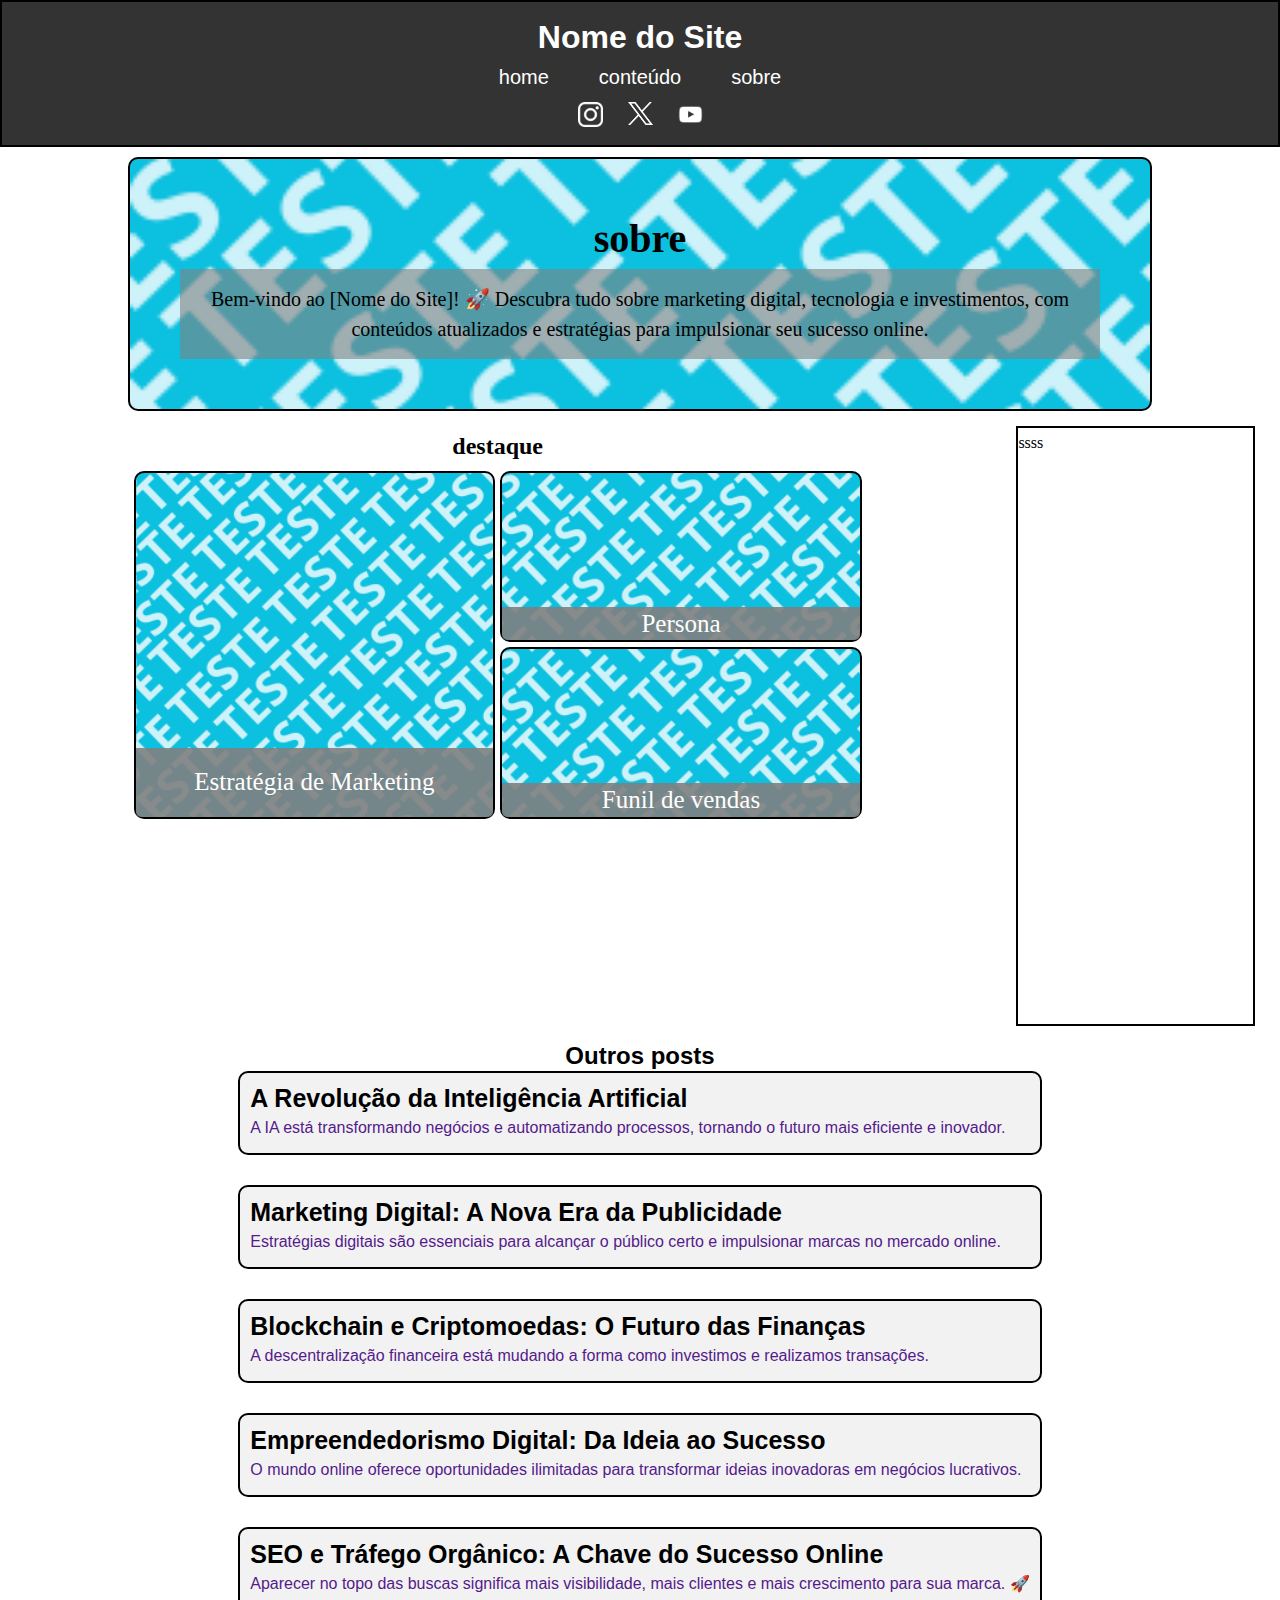
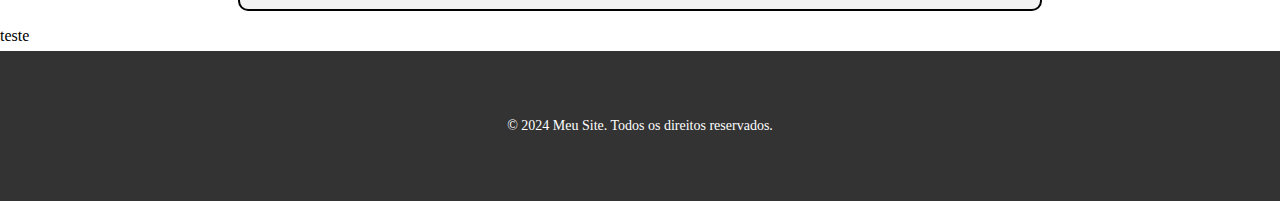
<file: index.html>
<!DOCTYPE html>
<html lang="pt-br">
<head>
    <meta charset="UTF-8">
    <meta name="viewport" content="width=device-width, initial-scale=1.0">

    <link rel="stylesheet" href="Css/style.css" class="css">
    <link rel="stylesheet" href="Css/cabecalho.css">

    <!--<base href="/">  Adicione esta linha -->

    <title>Pagina inicial</title>
    <script>
    if (window.location.pathname === "/") {
        window.location.href = "/index.html";
    }
    </script>
</head>
<body>
<!--Criando cabeçalho-->       
    <div class="header"> </div>

    <script src="Js/script.js"></script>
<!--Fim do cabeçalho-->

<!--começando conteudo-->        
    <main>
        <div class="sobre">
            <h2>sobre</h2>
            <p>Bem-vindo ao [Nome do Site]! 🚀
                Descubra tudo sobre marketing digital, tecnologia e investimentos, com conteúdos atualizados e estratégias para impulsionar seu sucesso online.</p>
        </div>
        
        <div class="float">
            <div class="ultimo-post">
                <div class="destaque">
                        <h2>destaque</h2>
                        <div class="posts">
                                <ul class="D1">
                                    <li class="D1a"><a href="Paginas/estrategiaMarketing.html">
                                        <span class="D1a1">
                                            Estratégia de Marketing
                                        </span>
                                    </a></li>
                                </ul>
                                <ul class="D2">
                                    <li class="D2a"><a href="">
                                        <span class="D2a2">
                                            Persona
                                        </span>
                                    </a></li>
                                    <li class="D2b"><a href="">
                                        <span class="D2b2">
                                            Funil de vendas
                                        </span>
                                    </a></li>
                                </ul>
                        </div>   
                </div>
            </div>
            <div class="barra-lateral">ssss</div>
        </div>
        <div class="conteudo">
            <div class="outro-post">
               <h2>Outros posts</h2>
               
               <ul>
                   <li><h3>A Revolução da Inteligência Artificial</h3><a href="">A IA está transformando negócios e automatizando processos, tornando o futuro mais eficiente e inovador.</a></li>
                   
                   <li><h3> Marketing Digital: A Nova Era da Publicidade</h3><a href="">Estratégias digitais são essenciais para alcançar o público certo e impulsionar marcas no mercado online.</a></li>
                   
                   <li><h3>Blockchain e Criptomoedas: O Futuro das Finanças</h3><a href="">A descentralização financeira está mudando a forma como investimos e realizamos transações.</a></li>
                   
                   <li><h3>Empreendedorismo Digital: Da Ideia ao Sucesso</h3><a href="">O mundo online oferece oportunidades ilimitadas para transformar ideias inovadoras em negócios lucrativos.</a></li>
                   
                   <li><h3> SEO e Tráfego Orgânico: A Chave do Sucesso Online</h3><a href="">Aparecer no topo das buscas significa mais visibilidade, mais clientes e mais crescimento para sua marca. 🚀</a></li>
               </ul>
            </div>
        </div>
        <div class="propaganda1">
            <p>teste</p>
        </div>
    </main>
    <footer>© 2024 Meu Site. Todos os direitos reservados.</footer>
</body>
</html>
</file>
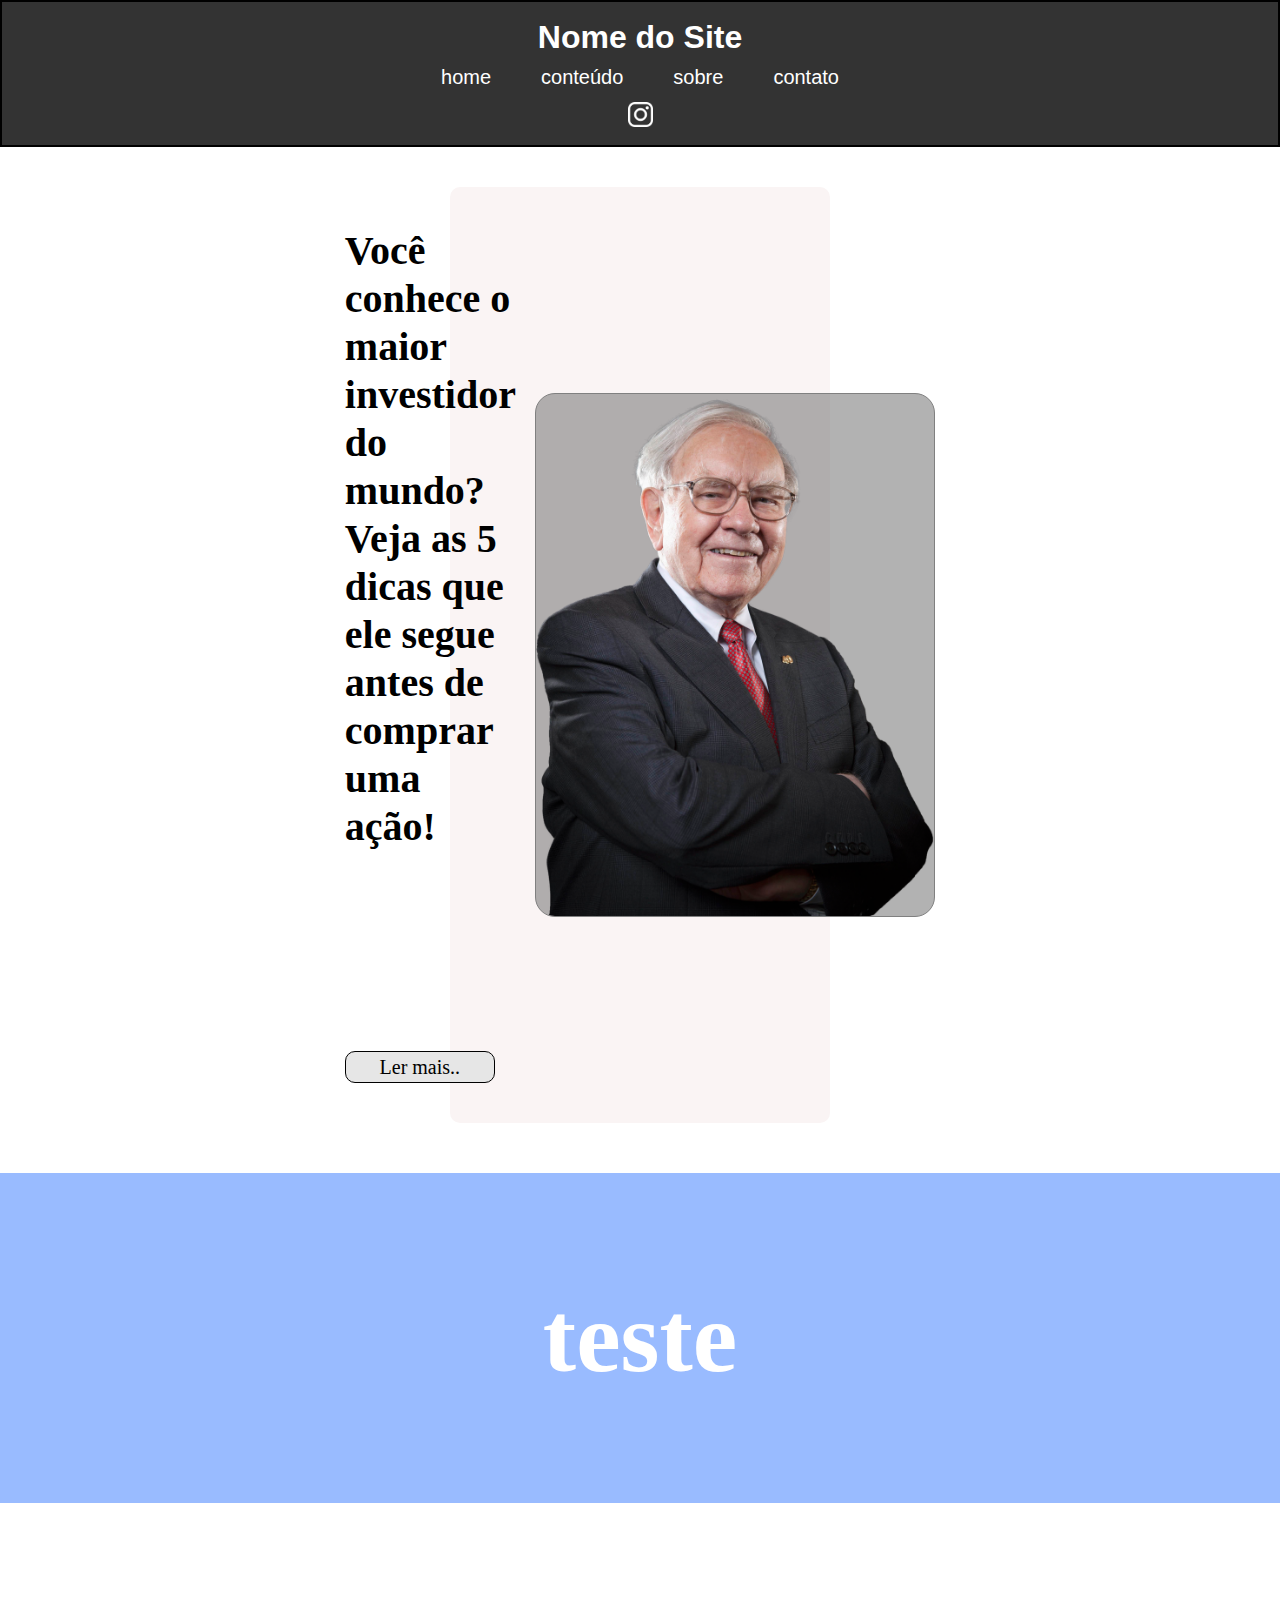
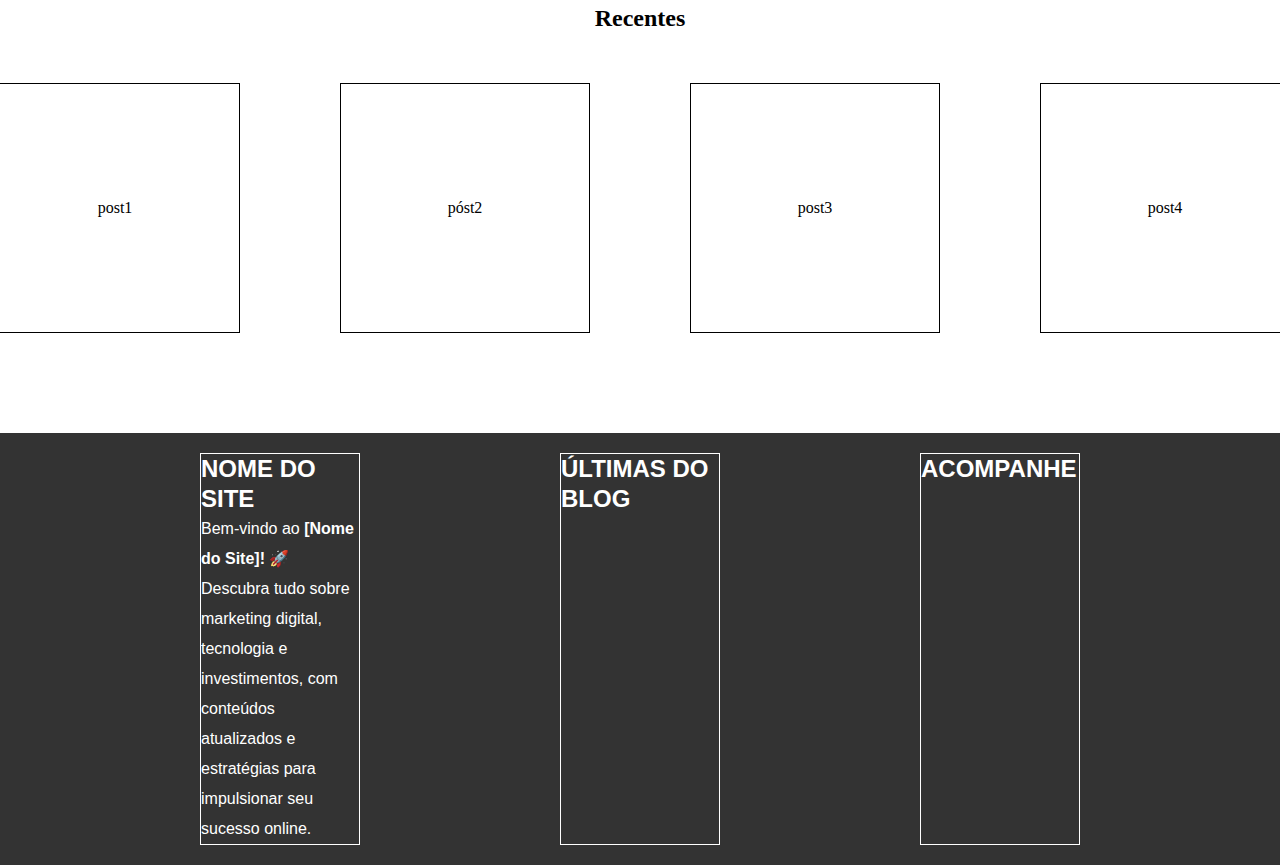
<file: SIte_Teuslucas/index.html>
<!DOCTYPE html>
<html lang="pt-br">
<head>
    <meta charset="UTF-8">
    <meta name="viewport" content="width=device-width, initial-scale=1.0">

    <link rel="stylesheet" href="Css/style.css" class="css">

    <!--css cabeçalho-->
    <link rel="stylesheet" href="Js/cabecalho.css">

    <!--<base href="/">  Adicione esta linha -->

    <title>Pagina inicial</title>
    <!--<script>
    if (window.location.pathname === "/") {
        window.location.href = "/index.html";
    }
    </script>-->
</head>
<body>
<!--Criando cabeçalho-->       
    <div class="header"> </div>
    <script src="Js/script.js"></script>
<!--Fim do cabeçalho-->

<!--começando conteudo-->        
    <main>
        <!--Recentes-->
        <div class="ultimo_post">
            <selection class="post">
                <a href="">
                    <h3>Você conhece o maior investidor do mundo?Veja as 5 dicas que ele segue antes de comprar uma ação!</h3>
                </a>
                <li><a href=""  class="ler_mais">Ler mais..</a></li>
            </selection>
            <img src="IMG/Warren-Buffett.png" alt="foto do warren buffet">
        </div>
        <!--Fim Recentes-->


        <!---->
        <div class="teste">
            <h2>teste</h2>
        </div>
        <!---->

        <!--Recenter-->
        <section class="recenter">
            <h2>Recentes</h2>
            <div class="post-recen">
                <div>
                    post1
                </div>
                <div>
                    póst2
                </div>
                <div>
                    post3
                </div>
                <div>
                    post4
                </div>
            </div>
        </section>
        <!--Fim Recentes-->

    </main>

    <!--Roda pé-->
    <footer>
        <div class="Site">
            <h2>NOME DO SITE</h2>
            <p>
                Bem-vindo ao <b>[Nome do Site]!</b> 🚀
                Descubra tudo sobre marketing digital, tecnologia e investimentos, com conteúdos atualizados e estratégias para impulsionar seu sucesso online.
            </p>
        </div>
        <div class="ultimas_do_blog">
            <h2>ÚLTIMAS DO BLOG</h2>
        </div>
        <div class="acompanhe">
            <h2>ACOMPANHE</h2>
        </div>
    </footer>
    <!--Fim roda pé-->


    <style>
        /* Roda pé ********************************************/
    footer {
        margin-top: 20px;
        font-family: Arial, Helvetica, sans-serif;
        background-color: hsl(0, 0%, 20%);
        color: white;
        padding: 0 200px;
        display: flex;
        justify-content: space-between;
        gap: 200px;
    }
    footer div{
        border: 1px solid hsl(0, 0%, 100%);
        margin: 20px 0;
        width: 40%;
    }
    
    </style>
</body>
</html>
</file>
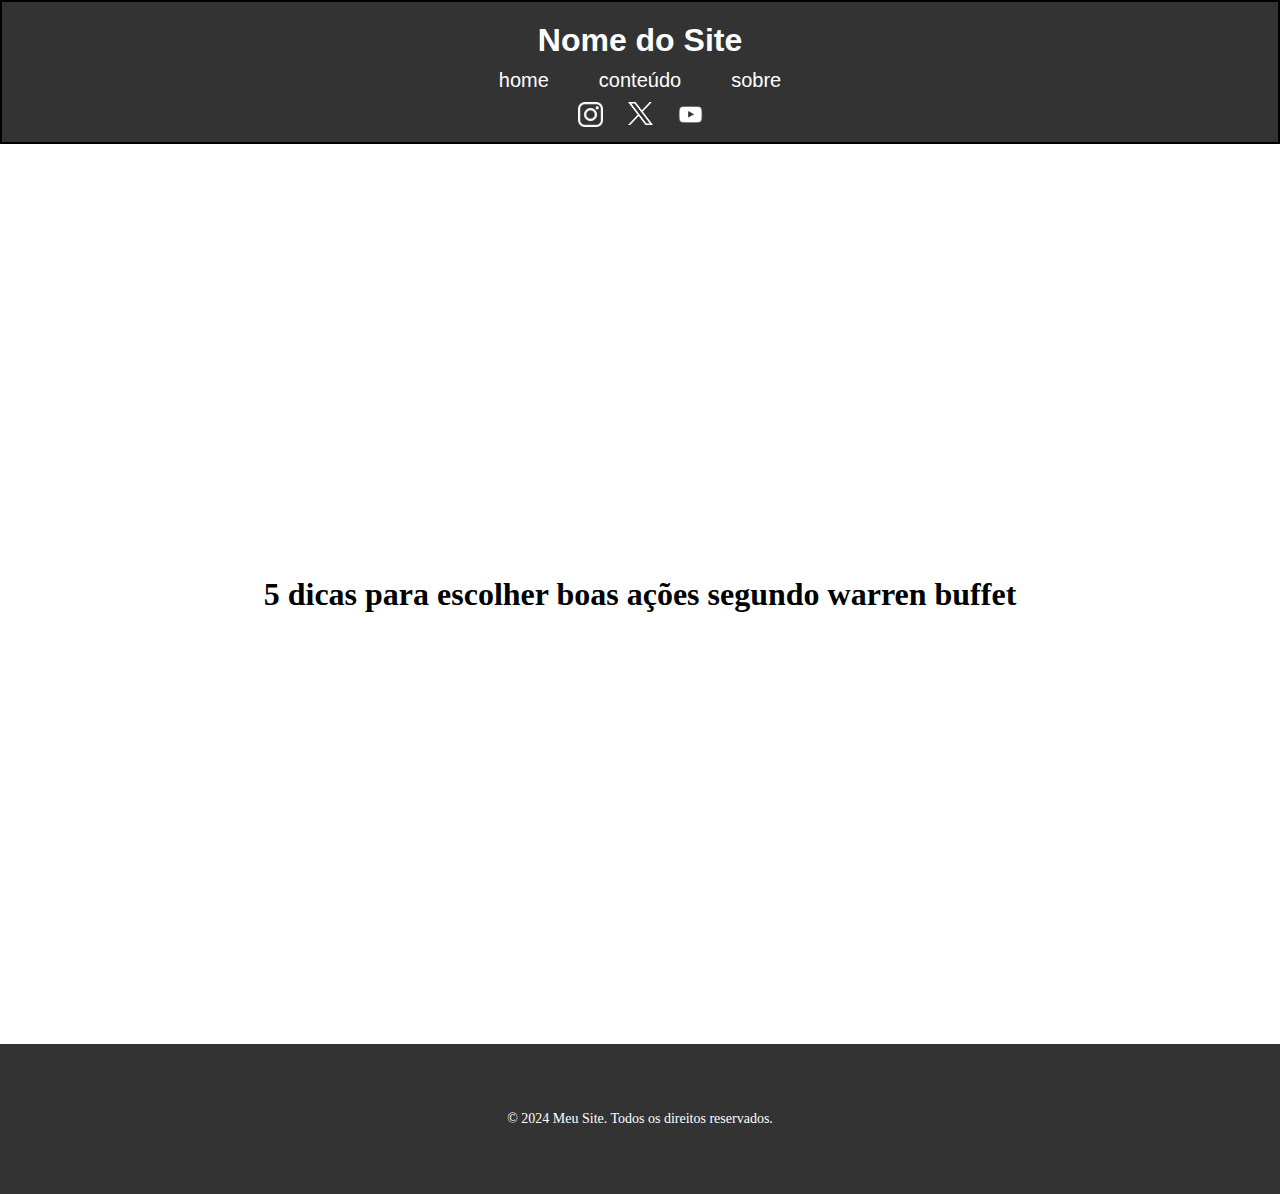
<file: Paginas/5dicasWarrenBuffet.html>
<!DOCTYPE html>
<html lang="pt-br">
<head>
    <meta charset="UTF-8">
    <meta name="viewport" content="width=device-width, initial-scale=1.0">

    <link rel="stylesheet" href="../Css/cabecalho.css" class="css">
    <link rel="stylesheet" href="../Css/5dicasWarrenBuffet.css" class="css">

    <title></title>
</head>
<body>
    <!--Criando cabeçalho-->       
    <div class="header"></div>

    <script src="../Js/script.js"></script>
<!--Fim do cabeçalho-->

<main>
    <h1>5 dicas para escolher boas ações segundo warren buffet</h1>
</main>

<footer>© 2024 Meu Site. Todos os direitos reservados.</footer>
    <style>
        /* Roda pé ********************************************/
    footer {
        bottom: 0;
        left: 0;
        width: 100%;
        height: 150px;
        background-color: hsl(0, 0%, 20%);
        color: white;
        text-align: center;
        padding: 15px;
        font-size: 14px;
    
        display: flex;
        justify-content: center; /* Centraliza na horizontal */
        align-items: center; /* Centraliza na vertical */
    }
    </style>
</body>
</html>
</file>
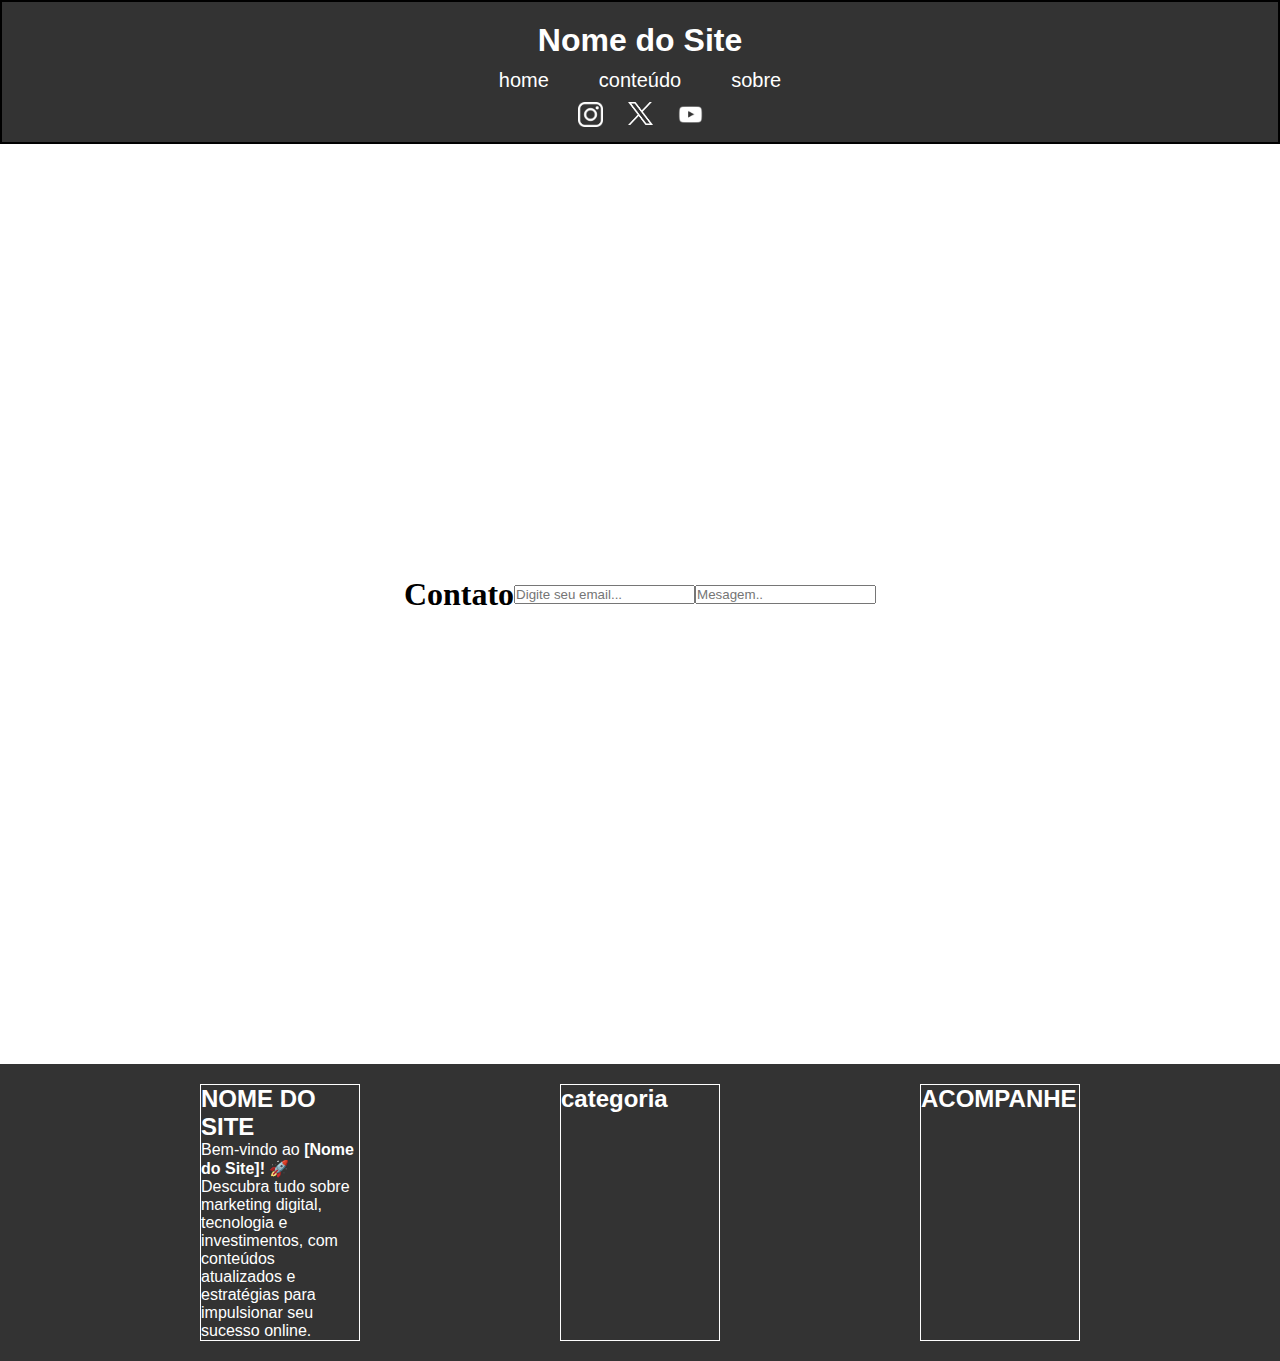
<file: Paginas/contato.html>
<!DOCTYPE html>
<html lang="pt-br">
<head>
    <meta charset="UTF-8">
    <meta name="viewport" content="width=device-width, initial-scale=1.0">

    <link rel="stylesheet" href="../Css/contato.css" class="css">

    <!--css cabeçalho-->
    <link rel="stylesheet" href="../Js/cabecalho.css">

    <title>Contato</title>
</head>
<body>
    <!--Criando cabeçalho-->       
    <div class="header"> </div>

    <script src="../Js/script.js"></script>
<!--Fim do cabeçalho-->

    <main>
        <h1>Contato</h1>
        <br>
        <input type="email" placeholder="Digite seu email...">
        <input type="mensage" placeholder="Mesagem..">
    </main>

     <!--Roda pé-->
     <footer>
        <div class="Site">
            <h2>NOME DO SITE</h2>
            <p>
                Bem-vindo ao <b>[Nome do Site]!</b> 🚀
                Descubra tudo sobre marketing digital, tecnologia e investimentos, com conteúdos atualizados e estratégias para impulsionar seu sucesso online.
            </p>
        </div>
        <div class="categoria">
            <h2>categoria</h2>
        </div>
        <div class="acompanhe">
            <h2>ACOMPANHE</h2>
        </div>
    </footer>
    <!--Fim roda pé-->


    <style>
        /* Roda pé ********************************************/
    footer {
        margin-top: 20px;
        font-family: Arial, Helvetica, sans-serif;
        background-color: hsl(0, 0%, 20%);
        color: white;
        padding: 0 200px;
        display: flex;
        justify-content: space-between;
        gap: 200px;
    }
    footer div{
        border: 1px solid hsl(0, 0%, 100%);
        margin: 20px 0;
        width: 40%;
    }
    @media only screen and (max-width: 710px){
        footer{
            flex-direction: column;
            padding: 0 20px;
            gap: 20px;
        }
        footer div{
        border: 1px solid hsl(0, 0%, 100%);
        margin: 20px 0;
        width: 100%;
        }
    }
    </style>
</body>
</html>
</file>
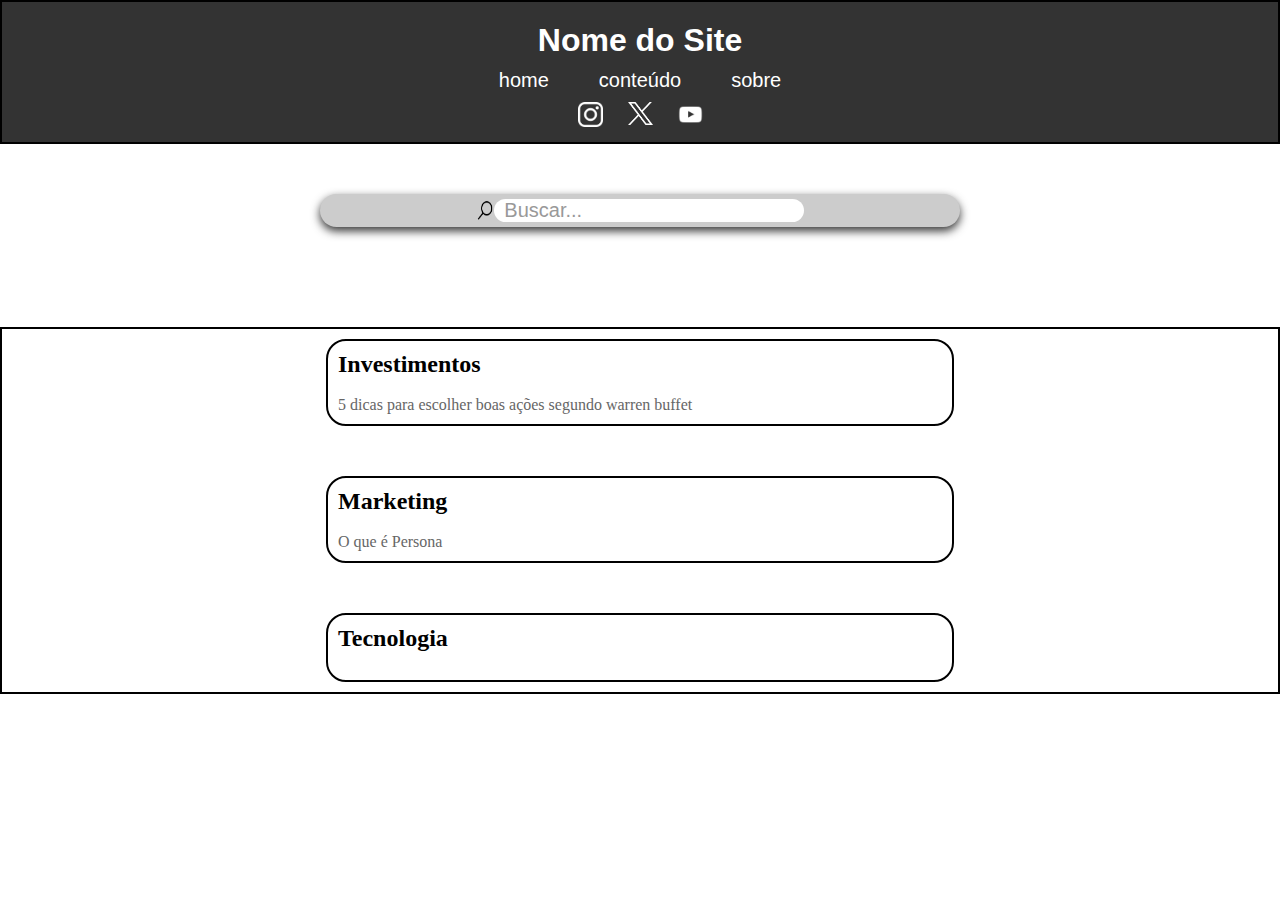
<file: Paginas/conteudo.html>
<!DOCTYPE html>
<html lang="pt-br">
<head>
    <meta charset="UTF-8">
    <meta name="viewport" content="width=device-width, initial-scale=1.0">
    <title>conteúdo</title>

    <link rel="stylesheet" href="../Css/conteudo.css">
    <link rel="stylesheet" href="../Css/cabecalho.css" class="css">
</head>
<body>
    <!--Criando cabeçalho-->       
    <div class="header"> </div>

    <script src="../Js/script.js"></script>
<!--Fim do cabeçalho-->

<main>
    <div class="pesquisa">
        <img src="../Imagens/lupa-pesquisa.png" alt="Ícone de pesquisa" id="icone-pesquisa">
        <input type="text" id="buscar" name="buscar" placeholder="Buscar...">
    </div>
 
    <div class="menu">
        <ul class="investimentos">
            <h2>Investimentos</h2><br>
            <li><a href="">5 dicas para escolher boas ações segundo warren buffet</a></li>
            <li><a href=""></a></li>
        </ul>
        <ul class="marketing">
            <h2>Marketing</h2><br>
            <li><a href="">O que é Persona</a></li>
            <li><a href=""></a></li>
        </ul>
        <ul class="tecnologia">
            <h2>Tecnologia</h2><br>
            <li><a href=""></a></li>
            <li><a href=""></a></li>
        </ul>
    </div>
    
</main>    
</body>
</html>
</file>
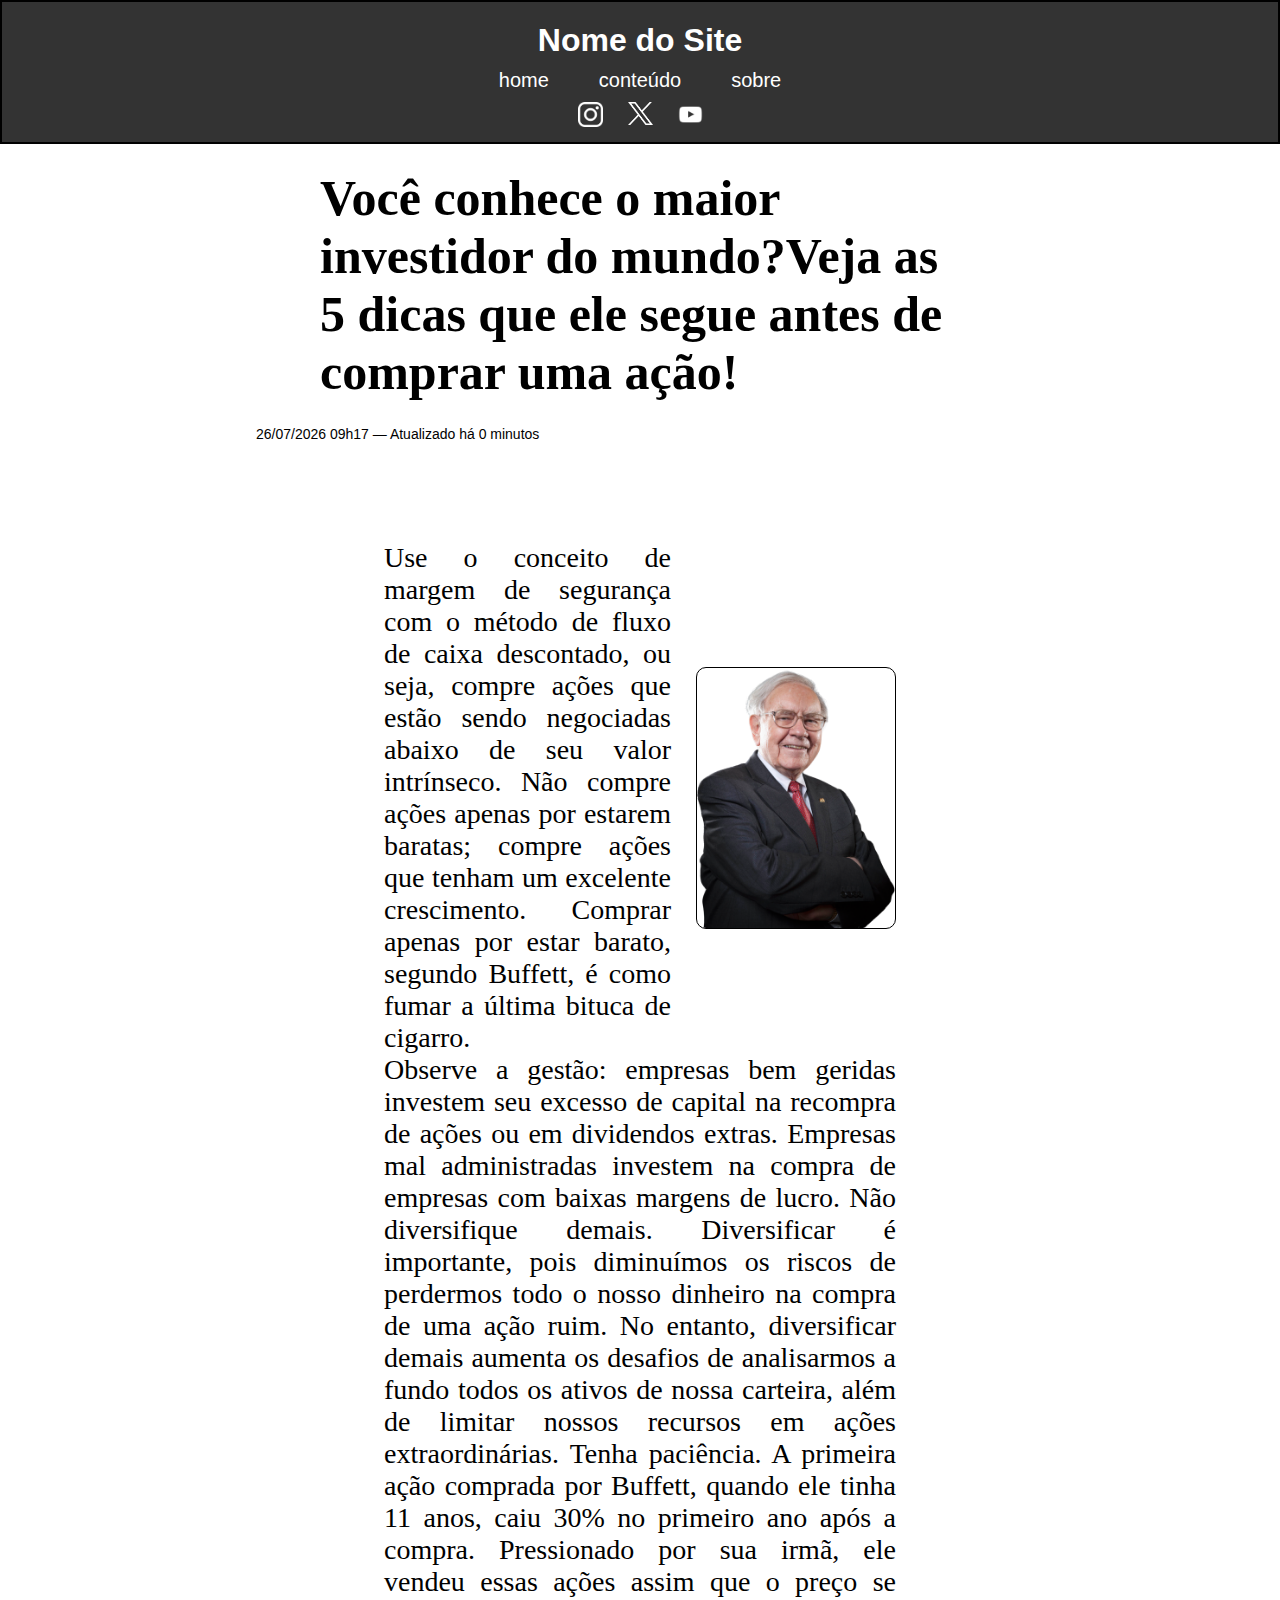
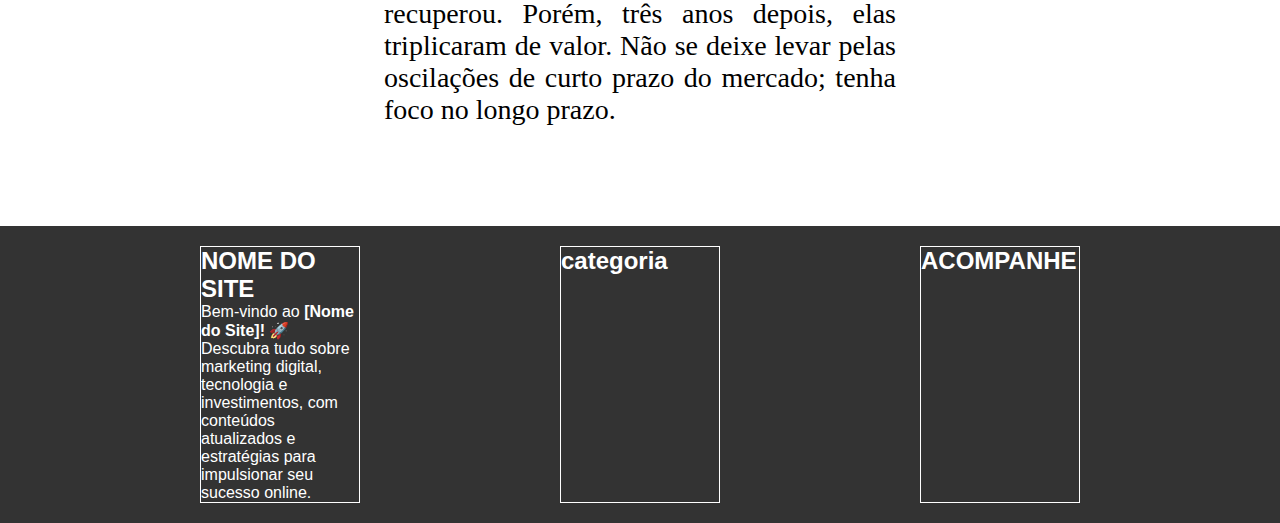
<file: Paginas/dicas_accoes_warren buffet.html>
<!DOCTYPE html>
<html lang="en">
<head>
    <meta charset="UTF-8">
    <meta name="viewport" content="width=device-width, initial-scale=1.0">
    <title>5 dicas para escolher boas ações segundo warren buffet</title>

    <link rel="stylesheet" href="../Js/cabecalho.css"><!--css cabeçalho-->
    <link rel="stylesheet" href="tempoAtualizacao.css"><!--css tempoAtualizacao-->
    <link rel="stylesheet" href="../Css/dicas_accoes_warren buffet.css"><!--css dicas_accoes_warren buffet-->
</head>
<body>

    <!--Criando cabeçalho-->       
    <div class="header"> </div>

    <script src="../Js/script.js"></script>
    <!--Fim do cabeçalho-->

    <h2 class="titulo">Você conhece o maior investidor do mundo?Veja as 5 dicas que ele segue antes de comprar uma ação!</h2>


    <!--dia e hora da ultima vez q foi atualizado-->
    <p id="lastUpdated"></p>
    <script src="tepoAtualizacao.js"></script>
    <!--Fim dia e hora da ultima vez q foi atualizado-->


    <!--Criando conteudo-->
    <div class="conteudo">
        <div class="cont1">
            <p class="p1">
                Use o conceito de margem de segurança com o método de fluxo de caixa descontado, ou seja, compre ações que estão sendo negociadas abaixo de seu valor intrínseco.

                Não compre ações apenas por estarem baratas; compre ações que tenham um excelente crescimento. Comprar apenas por estar barato, segundo Buffett, é como fumar a última bituca de cigarro.
            </p>
            <img src="../IMG/Warren-Buffett.png" alt="Imgaem do warren buffet">
        </div>
        <p class="p1">
            
            Observe a gestão: empresas bem geridas investem seu excesso de capital na recompra de ações ou em dividendos extras. Empresas mal administradas investem na compra de empresas com baixas margens de lucro.
            Não diversifique demais. Diversificar é importante, pois diminuímos os riscos de perdermos todo o nosso dinheiro na compra de uma ação ruim. No entanto, diversificar demais aumenta os desafios de analisarmos a fundo todos os ativos de nossa carteira, além de limitar nossos recursos em ações extraordinárias.
            Tenha paciência. A primeira ação comprada por Buffett, quando ele tinha 11 anos, caiu 30% no primeiro ano após a compra. Pressionado por sua irmã, ele vendeu essas ações assim que o preço se recuperou. Porém, três anos depois, elas triplicaram de valor. Não se deixe levar pelas oscilações de curto prazo do mercado; tenha foco no longo prazo.
        </p>
    </div>
    <!--Fim do conteudo-->



    <!--Roda pé-->
 <footer>
    <div class="Site">
        <h2>NOME DO SITE</h2>
        <p>
            Bem-vindo ao <b>[Nome do Site]!</b> 🚀
            Descubra tudo sobre marketing digital, tecnologia e investimentos, com conteúdos atualizados e estratégias para impulsionar seu sucesso online.
        </p>
    </div>
    <div class="categoria">
        <h2>categoria</h2>
    </div>
    <div class="acompanhe">
        <h2>ACOMPANHE</h2>
    </div>
</footer>
<!--Fim roda pé-->


<style>
    /* Roda pé ********************************************/
footer {
    margin-top: 20px;
    font-family: Arial, Helvetica, sans-serif;
    background-color: hsl(0, 0%, 20%);
    color: white;
    padding: 0 200px;
    display: flex;
    justify-content: space-between;
    gap: 200px;
}
footer div{
    border: 1px solid hsl(0, 0%, 100%);
    margin: 20px 0;
    width: 40%;
}
@media only screen and (max-width: 900px){
    footer{
        flex-direction: column;
        padding: 0 20px;
        gap: 20px;
    }
    footer div{
    border: 1px solid hsl(0, 0%, 100%);
    margin: 20px 0;
    width: 100%;
    }
}
</style>
</body>
</html>
</file>
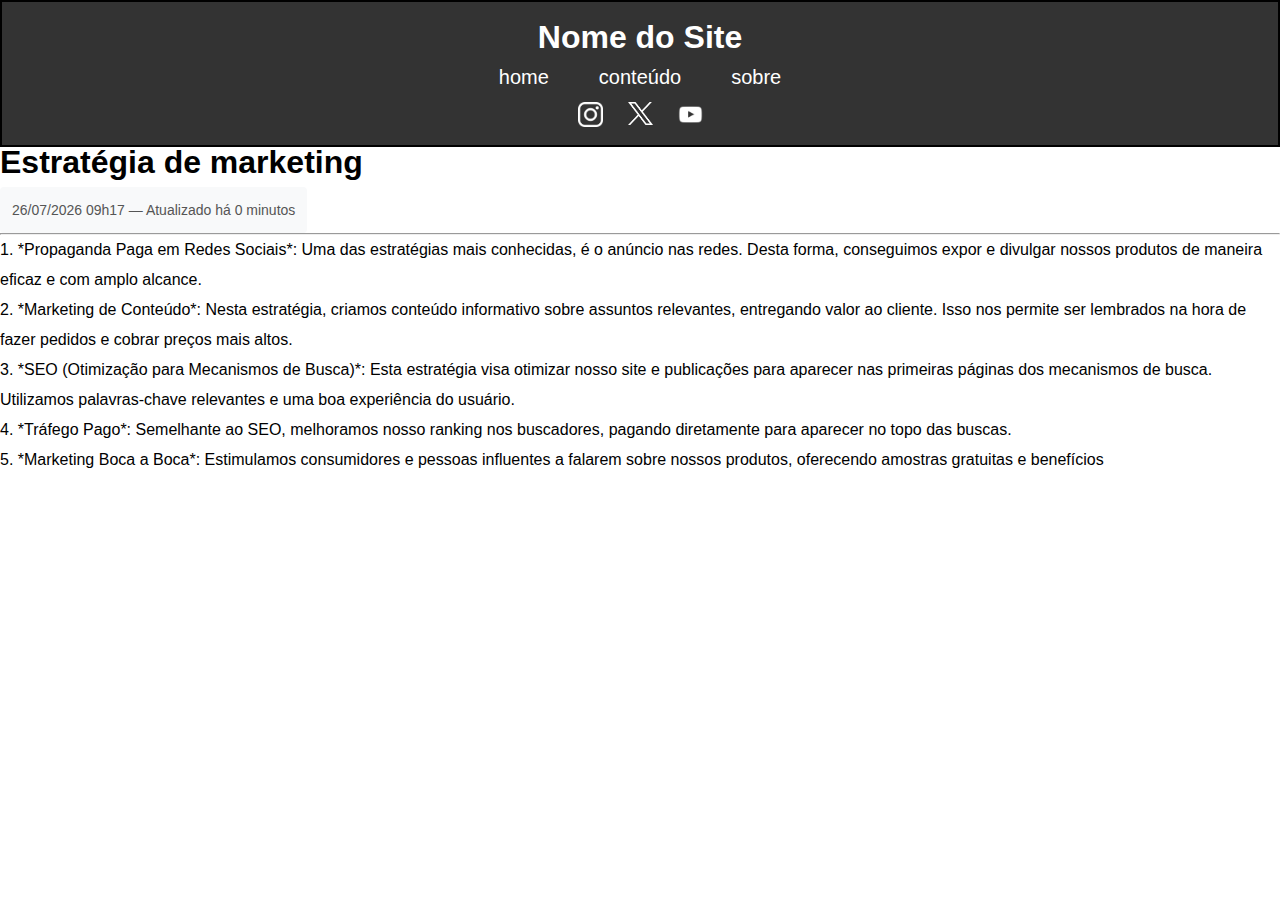
<file: Paginas/estrategiaMarketing.html>
<!DOCTYPE html>
<html lang="pt-br">
<head>
    <meta charset="UTF-8">
    <meta name="viewport" content="width=device-width, initial-scale=1.0">
    <link rel="stylesheet" href="../Css/cabecalho.css" class="css">
    <link rel="stylesheet" href="../Css/estrategiaMarketing.css">

    <title>Document</title>
    <style>
        #lastUpdated {
            font-family: Arial, sans-serif;
            font-size: 14px;
            color: #555;
            background: #f8f9fa;
            padding: 8px 12px;
            display: inline-block;
            border-radius: 4px;
            margin-top: 10px;
        }
    </style>
</head>
<body>
    <!--Criando cabeçalho-->       
    <div class="header"></div>

    <script src="../Js/script.js"></script>
<!--Fim do cabeçalho-->

    <h1 class="titulo">Estratégia de marketing</h1>

    <p id="lastUpdated"></p>

<script>
    function formatarData(data) {
        let dia = String(data.getDate()).padStart(2, '0');
        let mes = String(data.getMonth() + 1).padStart(2, '0');
        let ano = data.getFullYear();
        let horas = String(data.getHours()).padStart(2, '0');
        let minutos = String(data.getMinutes()).padStart(2, '0');
        return `${dia}/${mes}/${ano} ${horas}h${minutos}`;
    }

    function calcularTempoDecorrido(dataModificada) {
        let agora = new Date();
        let diferencaMs = agora - dataModificada;
        let diferencaHoras = Math.floor(diferencaMs / (1000 * 60 * 60));

        if (diferencaHoras < 1) {
            let diferencaMinutos = Math.floor(diferencaMs / (1000 * 60));
            return `Atualizado há ${diferencaMinutos} minutos`;
        } else if (diferencaHoras < 24) {
            return `Atualizado há ${diferencaHoras} horas`;
        } else {
            let diferencaDias = Math.floor(diferencaHoras / 24);
            return `Atualizado há ${diferencaDias} dias`;
        }
    }

    // Obtém a última modificação do documento
    let lastMod = new Date(document.lastModified);
    
    // Formata a data e calcula o tempo decorrido
    let dataFormatada = formatarData(lastMod);
    let tempoDecorrido = calcularTempoDecorrido(lastMod);

    // Exibe a data na página
    document.getElementById("lastUpdated").innerHTML = `${dataFormatada} — ${tempoDecorrido}`;
</script>


    <main>
        <hr>
        <p class="post">1. *Propaganda Paga em Redes Sociais*: Uma das estratégias mais conhecidas, é o anúncio nas redes. Desta forma, conseguimos expor e divulgar nossos produtos de maneira eficaz e com amplo alcance. <br>

            2. *Marketing de Conteúdo*: Nesta estratégia, criamos conteúdo informativo sobre assuntos relevantes, entregando valor ao cliente. Isso nos permite ser lembrados na hora de fazer pedidos e cobrar preços mais altos.<br>
            
            3. *SEO (Otimização para Mecanismos de Busca)*: Esta estratégia visa otimizar nosso site e publicações para aparecer nas primeiras páginas dos mecanismos de busca. Utilizamos palavras-chave relevantes e uma boa experiência do usuário.<br>
            
            4. *Tráfego Pago*: Semelhante ao SEO, melhoramos nosso ranking nos buscadores, pagando diretamente para aparecer no topo das buscas.<br>
            
            5. *Marketing Boca a Boca*: Estimulamos consumidores e pessoas influentes a falarem sobre nossos produtos, oferecendo amostras gratuitas e benefícios<br>
        </p>
    </main>
</body>
</html>
</file>
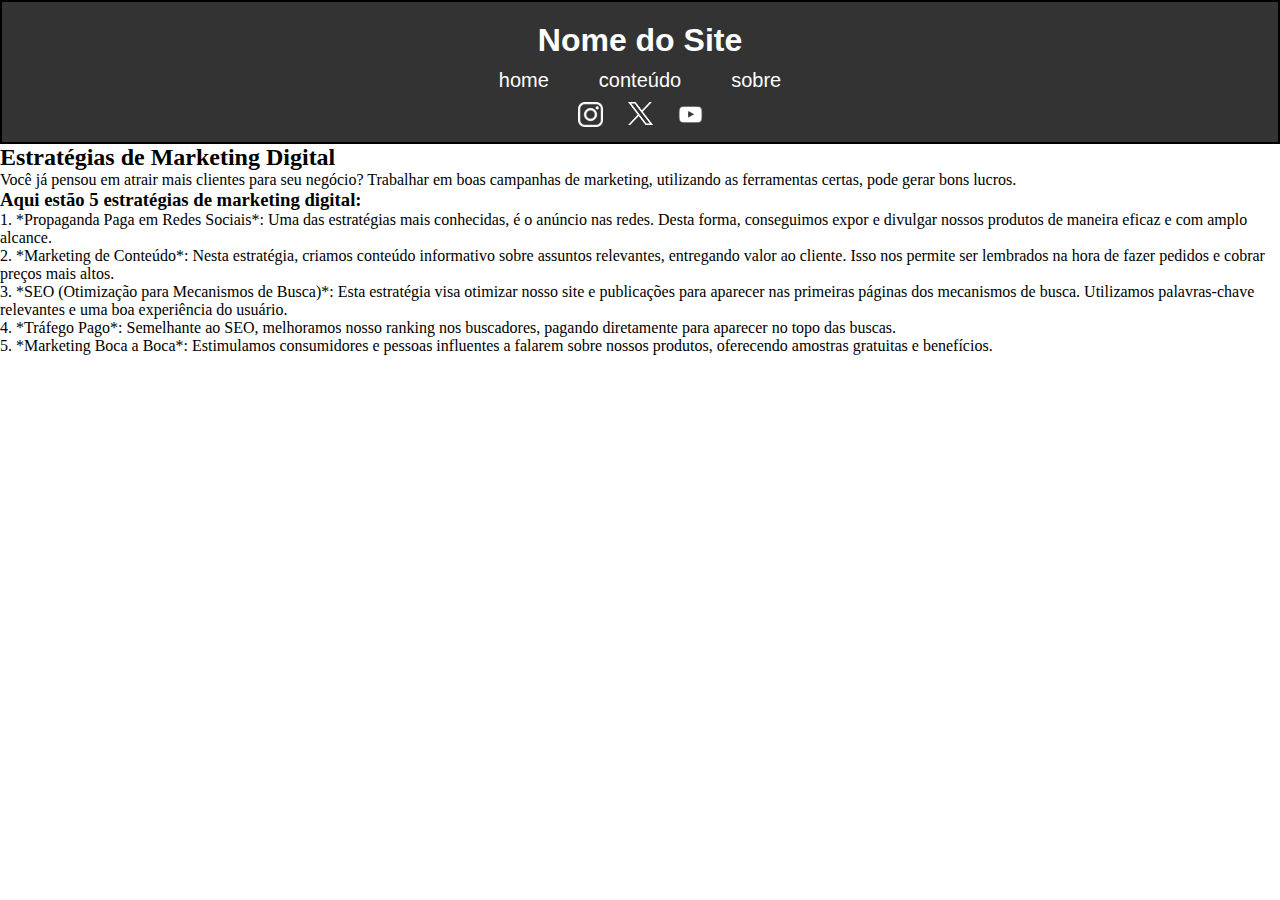
<file: Paginas/EstratégiasMarketingD.html>
<!DOCTYPE html>
<html lang="en">
<head>
    <meta charset="UTF-8">
    <meta name="viewport" content="width=device-width, initial-scale=1.0">
    <link rel="stylesheet" href="../Js/cabecalho.css">
    
    
    <title>Estratégias de Marketing Digital</title>
</head>
<body>
    <!--Criando cabeçalho-->       
    <div class="header"> </div>

    <script src="../Js/script.js"></script>
    <!--Fim do cabeçalho-->

    <h2 class="titulo">Estratégias de Marketing Digital</h2>

    <div class="conteudo">
        <div class="cont1">
            <p>
                Você já pensou em atrair mais clientes para seu negócio? 
                Trabalhar em boas campanhas de marketing, utilizando as ferramentas certas, pode gerar bons lucros. 
            </p>
        </div>
        <div class="cont2">
            <h3>Aqui estão 5 estratégias de marketing digital:</h3>
            <p>
                1. *Propaganda Paga em Redes Sociais*: Uma das estratégias mais conhecidas, é o anúncio nas redes. Desta forma, conseguimos expor e divulgar nossos produtos de maneira eficaz e com amplo alcance.
            </p>
            <p>
                2. *Marketing de Conteúdo*: Nesta estratégia, criamos conteúdo informativo sobre assuntos relevantes, entregando valor ao cliente. Isso nos permite ser lembrados na hora de fazer pedidos e cobrar preços mais altos.
            </p>
            <p>
                3. *SEO (Otimização para Mecanismos de Busca)*: Esta estratégia visa otimizar nosso site e publicações para aparecer nas primeiras páginas dos mecanismos de busca. Utilizamos palavras-chave relevantes e uma boa experiência do usuário.
            </p>
            <p>
                4. *Tráfego Pago*: Semelhante ao SEO, melhoramos nosso ranking nos buscadores, pagando diretamente para aparecer no topo das buscas.
            </p>
            <p>
                5. *Marketing Boca a Boca*: Estimulamos consumidores e pessoas influentes a falarem sobre nossos produtos, oferecendo amostras gratuitas e benefícios.
            </p>
        </div>
    </div>
</body>
</html>
</file>
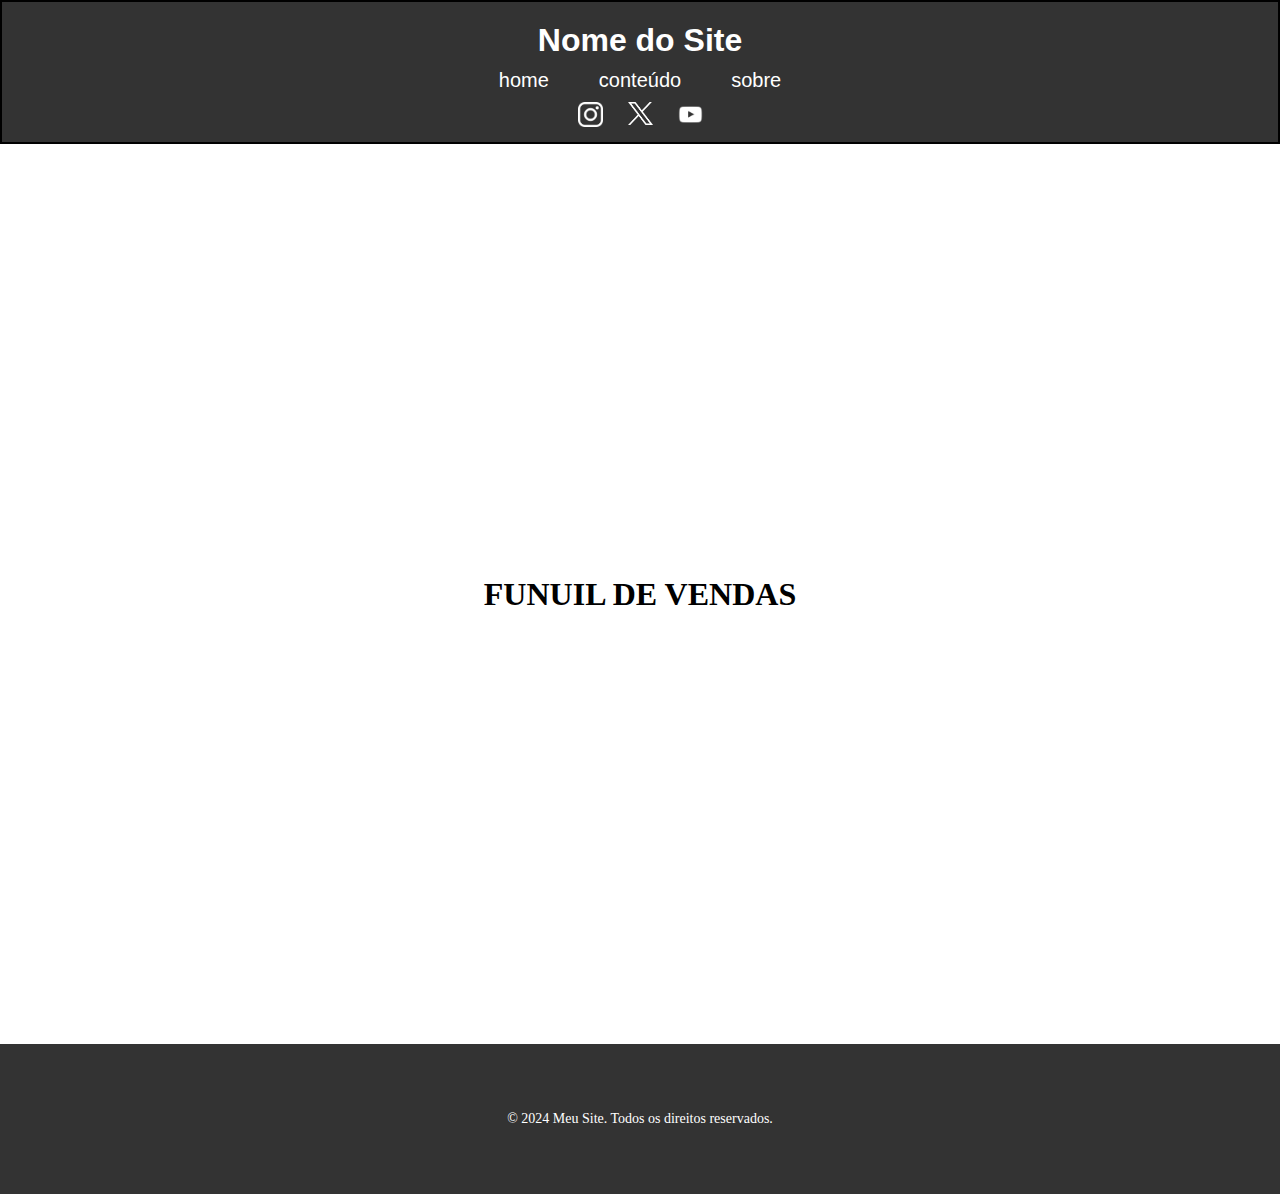
<file: Paginas/funilDeVendas.html>
<!DOCTYPE html>
<html lang="pt-br">
<head>
    <meta charset="UTF-8">
    <meta name="viewport" content="width=device-width, initial-scale=1.0">

    <link rel="stylesheet" href="../Css/funilDeVendas.css" class="css">
    <link rel="stylesheet" href="../Css/cabecalho.css" class="css">

    <title>Funil De Vendas</title>
</head>
<body>
    <!--Criando cabeçalho-->       
        <div class="header"></div>

        <script src="../Js/script.js"></script>
    <!--Fim do cabeçalho-->

    <main>
        <h1>FUNUIL DE VENDAS</h1>
    </main>

    <!--começo do roda-pé-->
    <footer>© 2024 Meu Site. Todos os direitos reservados.</footer>
    <style>
    footer {
        bottom: 0;
        left: 0;
        width: 100%;
        height: 150px;
        background-color: hsl(0, 0%, 20%);
        color: white;
        text-align: center;
        padding: 15px;
        font-size: 14px;
    
        display: flex;
        justify-content: center; /* Centraliza na horizontal */
        align-items: center; /* Centraliza na vertical */
    }
    </style>
    <!--final do roda-pé-->
</body>
</html>
</file>
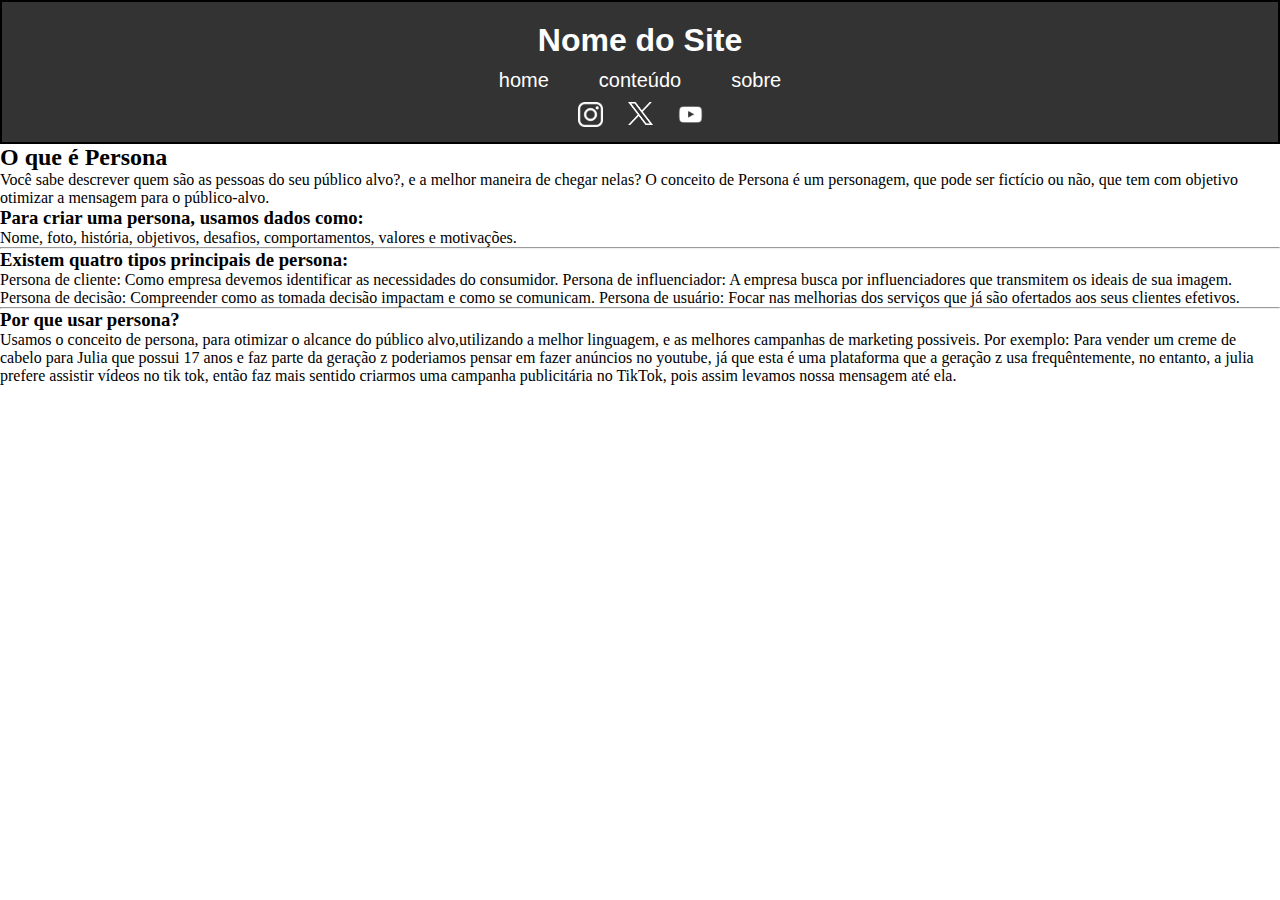
<file: Paginas/persona.html>
<!DOCTYPE html>
<html lang="en">
<head>
    <meta charset="UTF-8">
    <meta name="viewport" content="width=device-width, initial-scale=1.0">
    <link rel="stylesheet" href="../Js/cabecalho.css"><!--css cabeçalho-->

    <title>Persona</title>
</head>
<body>
    <!--Criando cabeçalho-->       
    <div class="header"> </div>

    <script src="../Js/script.js"></script>
    <!--Fim do cabeçalho-->

    <h2 class="titulo">O que é Persona</h2>

    <div class="conteudo">
        <div class="cont1">
            <p>
                Você sabe descrever quem são as pessoas do seu público alvo?, e a melhor maneira de chegar nelas? O conceito de Persona é um personagem, que pode ser
                fictício ou não, que tem com objetivo otimizar a mensagem para o público-alvo.
            </p>
        </div>
        <div class="cont2">
            <h3>Para criar uma persona, usamos dados como:</h3>
            <p>Nome, foto, história, objetivos, desafios, comportamentos, valores e motivações.</p>

            <hr>
            <h3>Existem quatro tipos principais de persona:</h3>
            <p>
                Persona de cliente: Como empresa devemos identificar as necessidades do consumidor.
                Persona de influenciador: A empresa busca por influenciadores que transmitem os ideais de sua imagem.
                Persona de decisão: Compreender como as tomada decisão impactam e como se comunicam.
                Persona de usuário: Focar nas melhorias dos serviços que já são ofertados aos seus clientes efetivos.
            </p>

            <hr>
            <h3>Por que usar persona?</h3>
            <p>
                Usamos o conceito de persona, para otimizar o alcance do público alvo,utilizando a melhor linguagem, e as melhores campanhas de marketing possiveis. Por exemplo:
                Para vender um creme de cabelo para Julia que possui 17 anos e faz parte da geração z poderiamos pensar em fazer anúncios no youtube, já que esta é uma plataforma que a geração z usa frequêntemente, no entanto, a julia prefere assistir vídeos no tik tok, então faz mais sentido criarmos uma campanha publicitária no TikTok, pois assim levamos nossa mensagem até ela.
            </p>
        </div>
    </div>

</body>
</html>
</file>
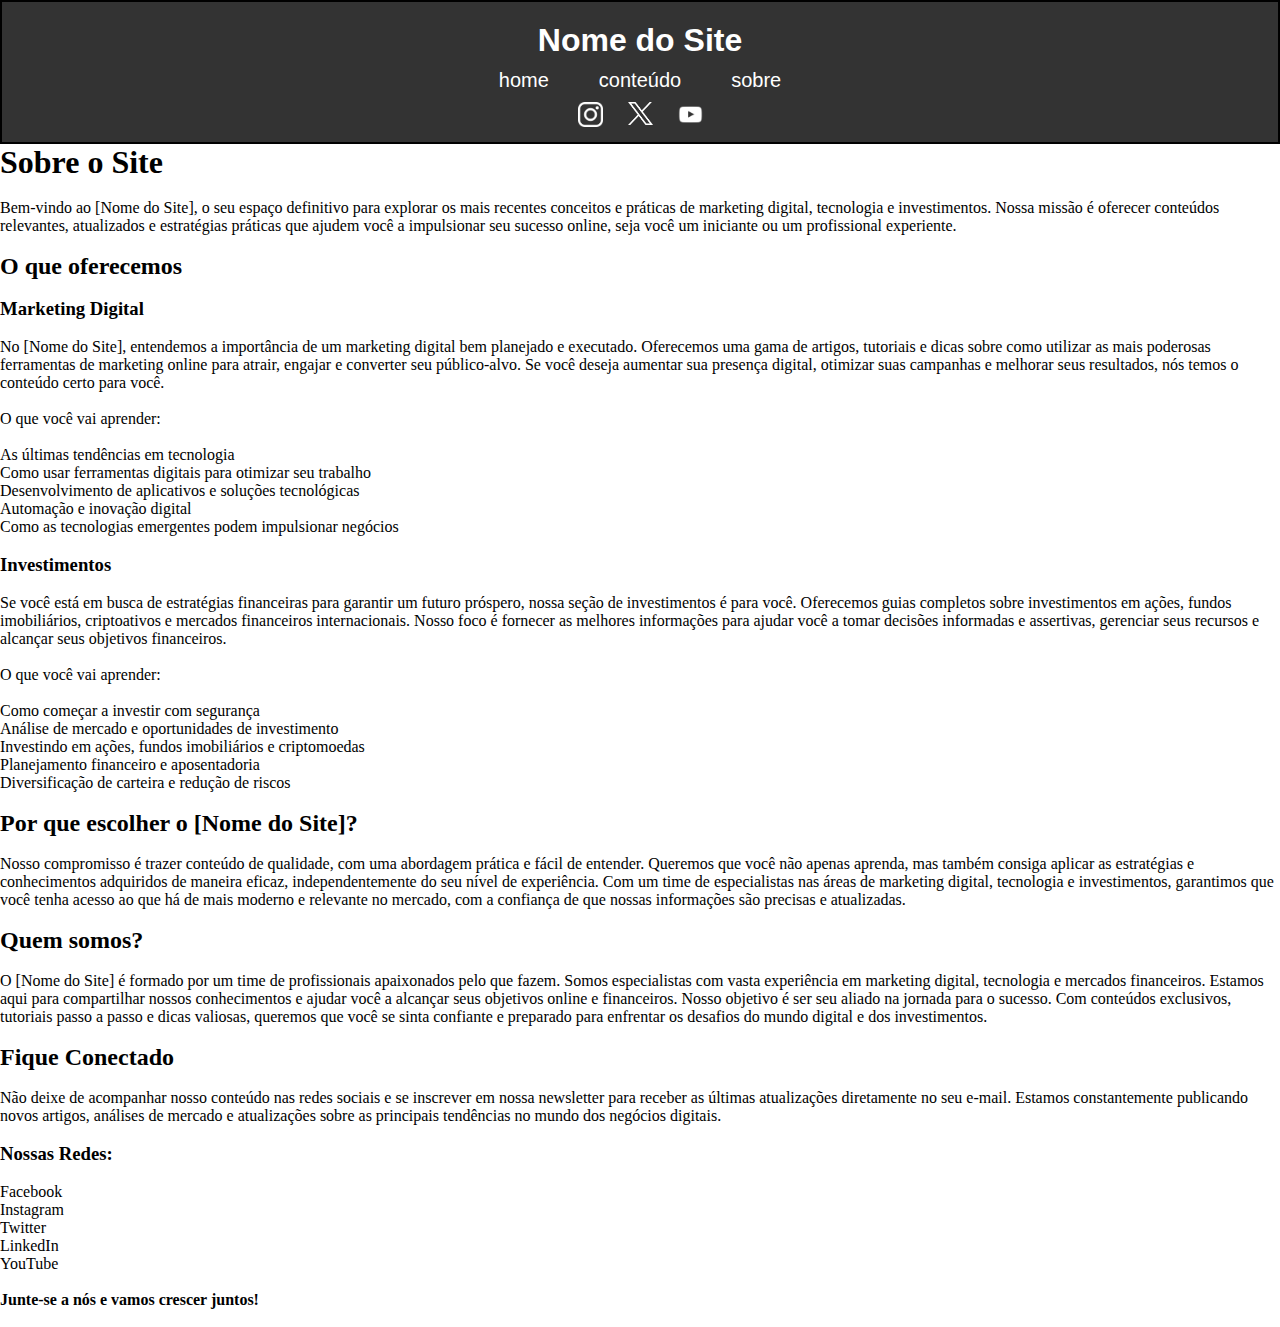
<file: Paginas/sobre.html>
<!DOCTYPE html>
<html lang="pt-br">
<head>
    <meta charset="UTF-8">
    <meta name="viewport" content="width=device-width, initial-scale=1.0">

    <link rel="stylesheet" href="../Css/cabecalho.css">

    <title>Document</title>
</head>
<body>
    <!--Criando cabeçalho-->       
    <div class="header"></div>

    <script src="../Js/script.js"></script>
<!--Fim do cabeçalho-->
<h1>Sobre o Site</h1><br>

<p>Bem-vindo ao [Nome do Site], o seu espaço definitivo para explorar os mais recentes conceitos e práticas de marketing digital, tecnologia e investimentos. Nossa missão é oferecer conteúdos relevantes, atualizados e estratégias práticas que ajudem você a impulsionar seu sucesso online, seja você um iniciante ou um profissional experiente.</p><br>
    
<h2>O que oferecemos</h2><br>
<h3>Marketing Digital</h3><br>

<p>No [Nome do Site], entendemos a importância de um marketing digital bem planejado e executado. Oferecemos uma gama de artigos, tutoriais e dicas sobre como utilizar as mais poderosas ferramentas de marketing online para atrair, engajar e converter seu público-alvo. Se você deseja aumentar sua presença digital, otimizar suas campanhas e melhorar seus resultados, nós temos o conteúdo certo para você.</p><br>

<p>O que você vai aprender:</p><br>

<ol>
    <li>As últimas tendências em tecnologia</li>
    <li>Como usar ferramentas digitais para otimizar seu trabalho</li>
    <li>Desenvolvimento de aplicativos e soluções tecnológicas</li>
    <li>Automação e inovação digital</li>
    <li>Como as tecnologias emergentes podem impulsionar negócios</li>
</ol><br>

<h3>Investimentos</h3><br>
<p>Se você está em busca de estratégias financeiras para garantir um futuro próspero, nossa seção de investimentos é para você. Oferecemos guias completos sobre investimentos em ações, fundos imobiliários, criptoativos e mercados financeiros internacionais. Nosso foco é fornecer as melhores informações para ajudar você a tomar decisões informadas e assertivas, gerenciar seus recursos e alcançar seus objetivos financeiros.</p><br>

<p>O que você vai aprender:</p><br>

<ol>
    <li>Como começar a investir com segurança</li>
    <li>Análise de mercado e oportunidades de investimento</li>
    <li>Investindo em ações, fundos imobiliários e criptomoedas</li>
    <li>Planejamento financeiro e aposentadoria</li>
    <li>Diversificação de carteira e redução de riscos</li>
</ol><br>

<h2>Por que escolher o [Nome do Site]?</h2><br>
<p>Nosso compromisso é trazer conteúdo de qualidade, com uma abordagem prática e fácil de entender. Queremos que você não apenas aprenda, mas também consiga aplicar as estratégias e conhecimentos adquiridos de maneira eficaz, independentemente do seu nível de experiência.
Com um time de especialistas nas áreas de marketing digital, tecnologia e investimentos, garantimos que você tenha acesso ao que há de mais moderno e relevante no mercado, com a confiança de que nossas informações são precisas e atualizadas.</p><br>

<h2>Quem somos?</h2><br>
<p>O [Nome do Site] é formado por um time de profissionais apaixonados pelo que fazem. Somos especialistas com vasta experiência em marketing digital, tecnologia e mercados financeiros. Estamos aqui para compartilhar nossos conhecimentos e ajudar você a alcançar seus objetivos online e financeiros.
Nosso objetivo é ser seu aliado na jornada para o sucesso. Com conteúdos exclusivos, tutoriais passo a passo e dicas valiosas, queremos que você se sinta confiante e preparado para enfrentar os desafios do mundo digital e dos investimentos.</p><br>

<h2>Fique Conectado</h2><br>
<p>Não deixe de acompanhar nosso conteúdo nas redes sociais e se inscrever em nossa newsletter para receber as últimas atualizações diretamente no seu e-mail. Estamos constantemente publicando novos artigos, análises de mercado e atualizações sobre as principais tendências no mundo dos negócios digitais.</p><br>

<h3>Nossas Redes:</h3><br>
<ol>
    <li>Facebook</li>
    <li>Instagram</li>
    <li>Twitter</li>
    <li>LinkedIn</li>
    <li>YouTube</li>
</ol><br>

<p><b>Junte-se a nós e vamos crescer juntos!</b></p><br>
</body>
</html>
</file>
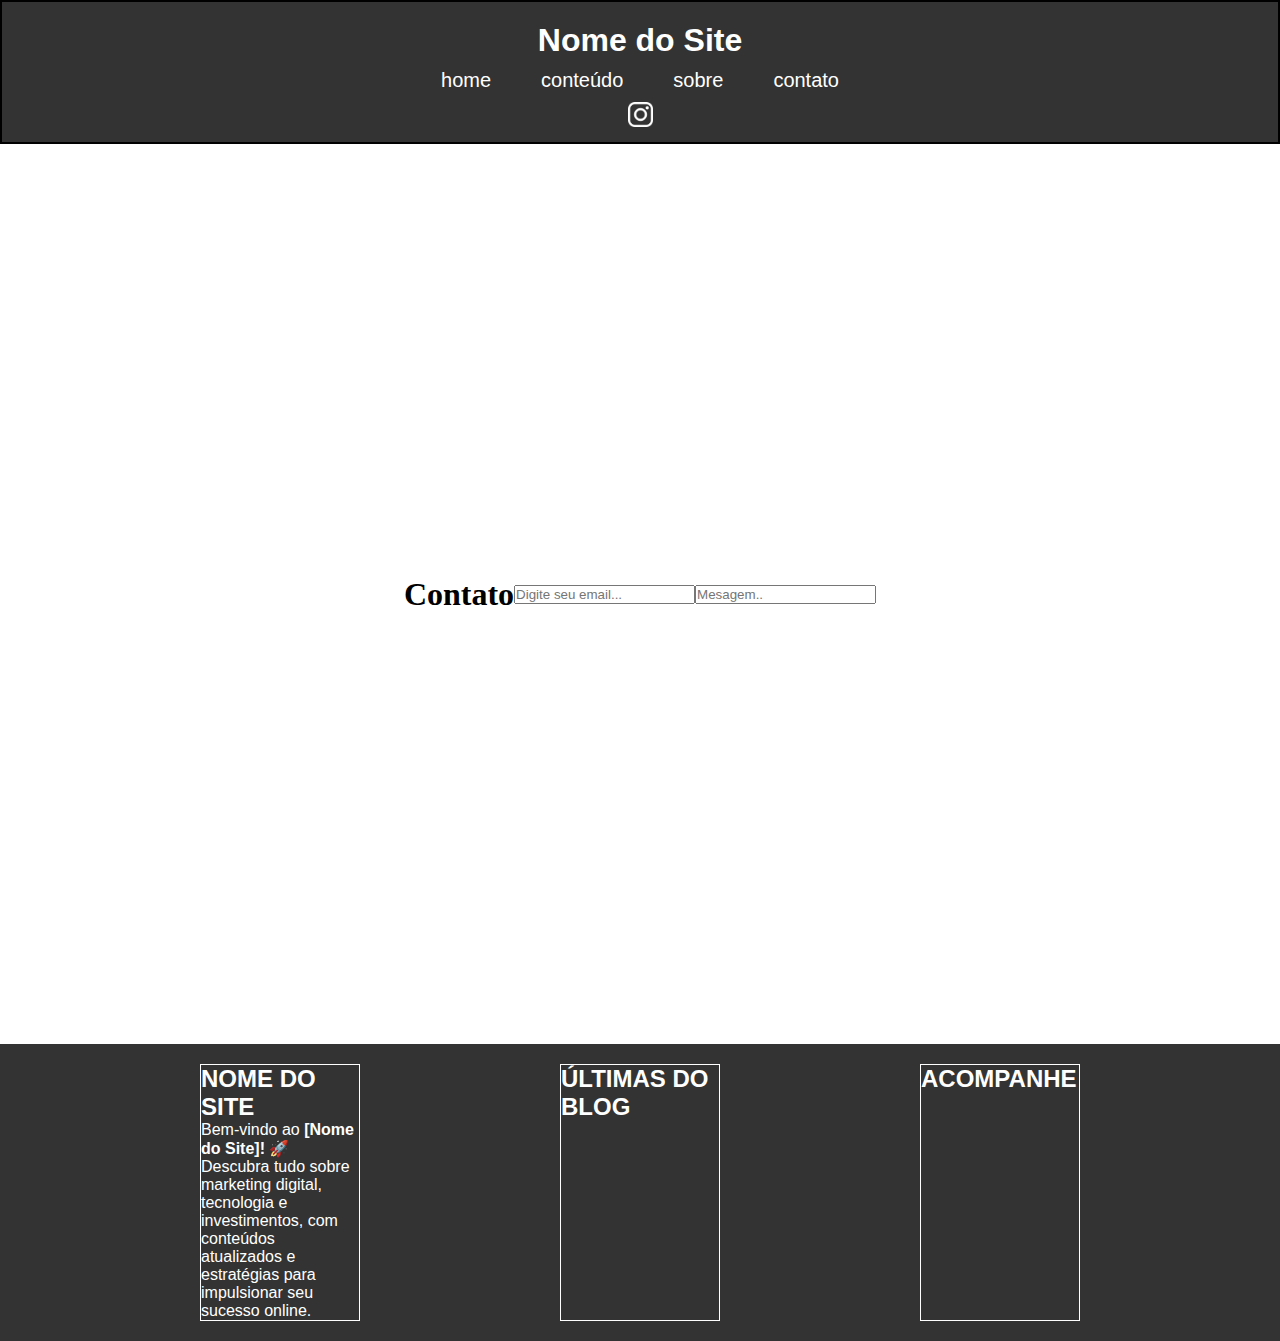
<file: SIte_Teuslucas/Paginas/contato.html>
<!DOCTYPE html>
<html lang="pt-br">
<head>
    <meta charset="UTF-8">
    <meta name="viewport" content="width=device-width, initial-scale=1.0">

    <link rel="stylesheet" href="../Css/contato.css" class="css">

    <!--css cabeçalho-->
    <link rel="stylesheet" href="../Js/cabecalho.css">

    <title>Contato</title>
</head>
<body>
    <!--Criando cabeçalho-->       
    <div class="header"> </div>

    <script src="../Js/script.js"></script>
<!--Fim do cabeçalho-->

    <main>
        <h1>Contato</h1>
        <br>
        <input type="email" placeholder="Digite seu email...">
        <input type="mensage" placeholder="Mesagem..">
    </main>

    <!--Roda pé-->
    <footer>
        <div class="Site">
            <h2>NOME DO SITE</h2>
            <p>
                Bem-vindo ao <b>[Nome do Site]!</b> 🚀
                Descubra tudo sobre marketing digital, tecnologia e investimentos, com conteúdos atualizados e estratégias para impulsionar seu sucesso online.
            </p>
        </div>
        <div class="ultimas_do_blog">
            <h2>ÚLTIMAS DO BLOG</h2>
        </div>
        <div class="acompanhe">
            <h2>ACOMPANHE</h2>
        </div>
    </footer>
    <!--Fim roda pé-->


    <style>
        /* Roda pé ********************************************/
    footer {
        font-family: Arial, Helvetica, sans-serif;
        background-color: hsl(0, 0%, 20%);
        color: white;
        padding: 0 200px;
        display: flex;
        justify-content: space-between;
        gap: 200px;
    }
    footer div{
        border: 1px solid hsl(0, 0%, 100%);
        margin: 20px 0;
        width: 40%;
    }
    
    </style>
</body>
</html>
</file>
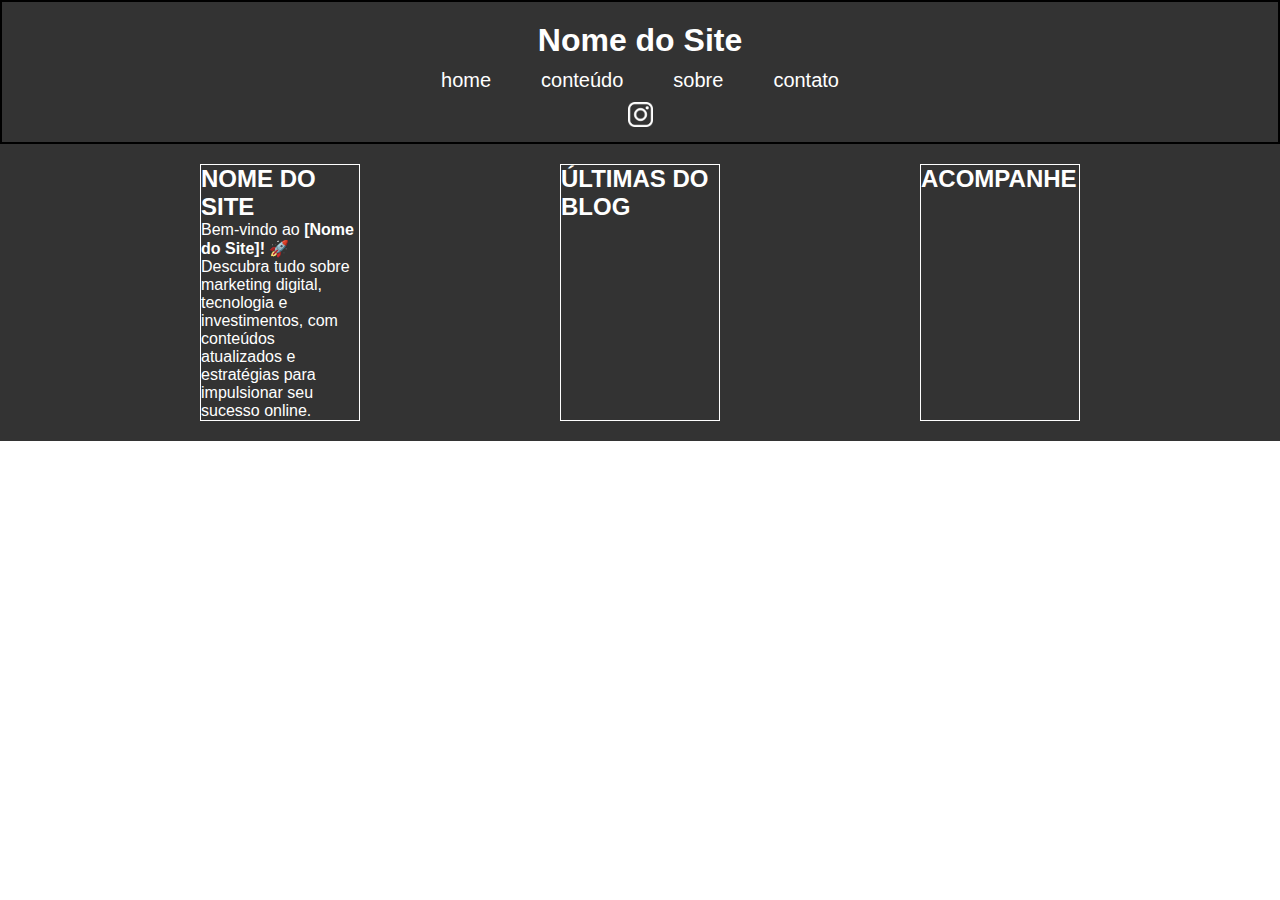
<file: SIte_Teuslucas/Paginas/conteudo.html>
<!DOCTYPE html>
<html lang="pt-br">
<head>
    <meta charset="UTF-8">
    <meta name="viewport" content="width=device-width, initial-scale=1.0">
    <title>conteúdo</title>

    <link rel="stylesheet" href="/Css/conteudo.css">
    
    <!--css cabeçalho-->
    <link rel="stylesheet" href="../Js/cabecalho.css">

</head>
<body>
    <!--Criando cabeçalho-->       
    <div class="header"> </div>

    <script src="../Js/script.js"></script>
<!--Fim do cabeçalho-->

<main>
    <!--<div class="pesquisa">
        <img src="/Imagens/lupa-pesquisa.png" alt="Ícone de pesquisa" id="icone-pesquisa">
       <!--<img src="../Imagens/lupa-pesquisa.png" alt="Ícone de pesquisa" id="icone-pesquisa">-->
        <!--<input type="text" id="buscar" name="buscar" placeholder="Buscar...">
    </div>-->
 
    <!--Roda pé-->
    <footer>
        <div class="Site">
            <h2>NOME DO SITE</h2>
            <p>
                Bem-vindo ao <b>[Nome do Site]!</b> 🚀
                Descubra tudo sobre marketing digital, tecnologia e investimentos, com conteúdos atualizados e estratégias para impulsionar seu sucesso online.
            </p>
        </div>
        <div class="ultimas_do_blog">
            <h2>ÚLTIMAS DO BLOG</h2>
        </div>
        <div class="acompanhe">
            <h2>ACOMPANHE</h2>
        </div>
    </footer>
    <!--Fim roda pé-->


    <style>
        /* Roda pé ********************************************/
    footer {
        font-family: Arial, Helvetica, sans-serif;
        background-color: hsl(0, 0%, 20%);
        color: white;
        padding: 0 200px;
        display: flex;
        justify-content: space-between;
        gap: 200px;
    }
    footer div{
        border: 1px solid hsl(0, 0%, 100%);
        margin: 20px 0;
        width: 40%;
    }
    
    </style>
    
</main>  

</body>
</html>
</file>
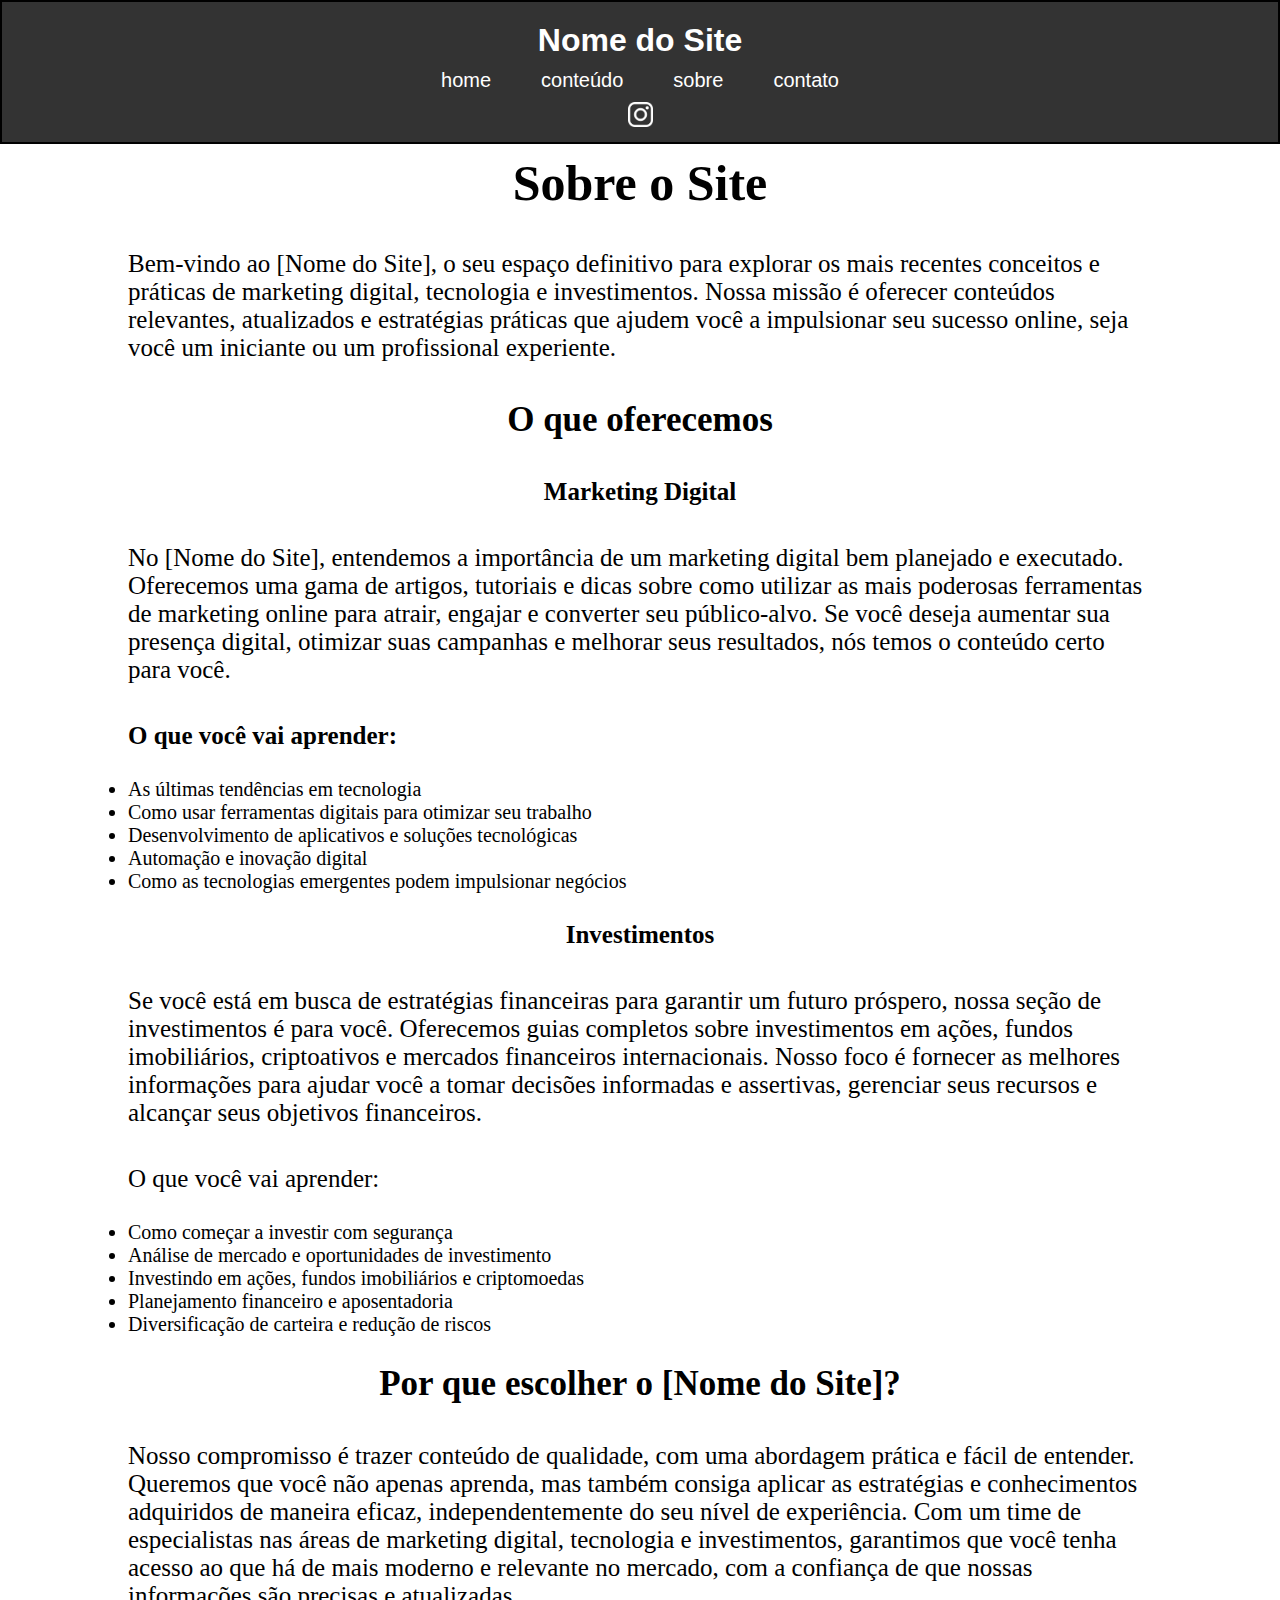
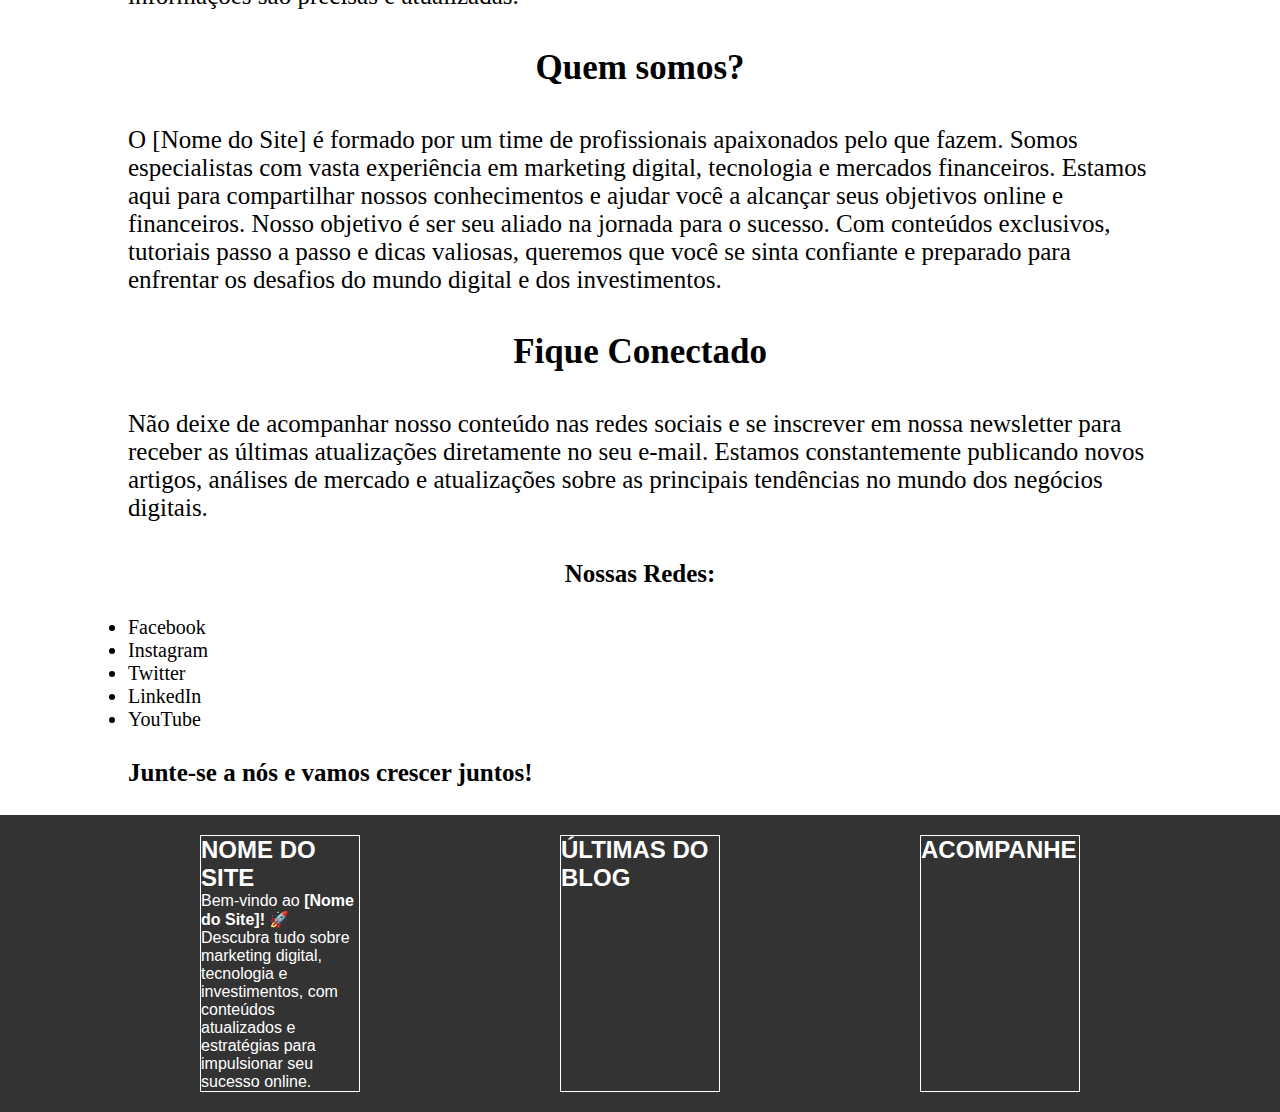
<file: SIte_Teuslucas/Paginas/sobre.html>
<!DOCTYPE html>
<html lang="pt-br">
<head>
    <meta charset="UTF-8">
    <meta name="viewport" content="width=device-width, initial-scale=1.0">

    <link rel="stylesheet" href="../Css/sobre.css">

    <!--css cabeçalho-->
    <link rel="stylesheet" href="../Js/cabecalho.css">

    <title>Document</title>
</head>
<body>
    <!--Criando cabeçalho-->       
    <div class="header"></div>

    <script src="../Js/script.js"></script>
<!--Fim do cabeçalho-->
<div class="sobre">
    <h1>Sobre o Site</h1><br>
    
    <p>Bem-vindo ao [Nome do Site], o seu espaço definitivo para explorar os mais recentes conceitos e práticas de marketing digital, tecnologia e investimentos. Nossa missão é oferecer conteúdos relevantes, atualizados e estratégias práticas que ajudem você a impulsionar seu sucesso online, seja você um iniciante ou um profissional experiente.</p><br>
    
    <h2>O que oferecemos</h2><br>
    <h3>Marketing Digital</h3><br>
    
    <p>No [Nome do Site], entendemos a importância de um marketing digital bem planejado e executado. Oferecemos uma gama de artigos, tutoriais e dicas sobre como utilizar as mais poderosas ferramentas de marketing online para atrair, engajar e converter seu público-alvo. Se você deseja aumentar sua presença digital, otimizar suas campanhas e melhorar seus resultados, nós temos o conteúdo certo para você.</p><br>
    
    <p><b>O que você vai aprender:</b></p><br>
    
    <ul>
        <li>As últimas tendências em tecnologia</li>
        <li>Como usar ferramentas digitais para otimizar seu trabalho</li>
        <li>Desenvolvimento de aplicativos e soluções tecnológicas</li>
        <li>Automação e inovação digital</li>
        <li>Como as tecnologias emergentes podem impulsionar negócios</li>
    </ul><br>
    
    <h3>Investimentos</h3><br>
    <p>Se você está em busca de estratégias financeiras para garantir um futuro próspero, nossa seção de investimentos é para você. Oferecemos guias completos sobre investimentos em ações, fundos imobiliários, criptoativos e mercados financeiros internacionais. Nosso foco é fornecer as melhores informações para ajudar você a tomar decisões informadas e assertivas, gerenciar seus recursos e alcançar seus objetivos financeiros.</p><br>
    
    <p>O que você vai aprender:</p><br>
    
    <ul>
        <li>Como começar a investir com segurança</li>
        <li>Análise de mercado e oportunidades de investimento</li>
        <li>Investindo em ações, fundos imobiliários e criptomoedas</li>
        <li>Planejamento financeiro e aposentadoria</li>
        <li>Diversificação de carteira e redução de riscos</li>
    </ul><br>
    
    <h2>Por que escolher o [Nome do Site]?</h2><br>
    <p>Nosso compromisso é trazer conteúdo de qualidade, com uma abordagem prática e fácil de entender. Queremos que você não apenas aprenda, mas também consiga aplicar as estratégias e conhecimentos adquiridos de maneira eficaz, independentemente do seu nível de experiência.
    Com um time de especialistas nas áreas de marketing digital, tecnologia e investimentos, garantimos que você tenha acesso ao que há de mais moderno e relevante no mercado, com a confiança de que nossas informações são precisas e atualizadas.</p><br>
    
    <h2>Quem somos?</h2><br>
    <p>O [Nome do Site] é formado por um time de profissionais apaixonados pelo que fazem. Somos especialistas com vasta experiência em marketing digital, tecnologia e mercados financeiros. Estamos aqui para compartilhar nossos conhecimentos e ajudar você a alcançar seus objetivos online e financeiros.
    Nosso objetivo é ser seu aliado na jornada para o sucesso. Com conteúdos exclusivos, tutoriais passo a passo e dicas valiosas, queremos que você se sinta confiante e preparado para enfrentar os desafios do mundo digital e dos investimentos.</p><br>
    
    <h2>Fique Conectado</h2><br>
    <p>Não deixe de acompanhar nosso conteúdo nas redes sociais e se inscrever em nossa newsletter para receber as últimas atualizações diretamente no seu e-mail. Estamos constantemente publicando novos artigos, análises de mercado e atualizações sobre as principais tendências no mundo dos negócios digitais.</p><br>
    
    <h3>Nossas Redes:</h3><br>
    <ul>
        <li>Facebook</li>
        <li>Instagram</li>
        <li>Twitter</li>
        <li>LinkedIn</li>
        <li>YouTube</li>
    </ul><br>
    
    <p><b>Junte-se a nós e vamos crescer juntos!</b></p><br>
</div>

    <!--Roda pé-->
    <footer>
        <div class="Site">
            <h2>NOME DO SITE</h2>
            <p>
                Bem-vindo ao <b>[Nome do Site]!</b> 🚀
                Descubra tudo sobre marketing digital, tecnologia e investimentos, com conteúdos atualizados e estratégias para impulsionar seu sucesso online.
            </p>
        </div>
        <div class="ultimas_do_blog">
            <h2>ÚLTIMAS DO BLOG</h2>
        </div>
        <div class="acompanhe">
            <h2>ACOMPANHE</h2>
        </div>
    </footer>
    <!--Fim roda pé-->


    <style>
        /* Roda pé ********************************************/
    footer {
        font-family: Arial, Helvetica, sans-serif;
        background-color: hsl(0, 0%, 20%);
        color: white;
        padding: 0 200px;
        display: flex;
        justify-content: space-between;
        gap: 200px;
    }
    footer div{
        border: 1px solid hsl(0, 0%, 100%);
        margin: 20px 0;
        width: 40%;
    }
    
    </style>
</body>
</html>
</file>
<file: Css/style.css>
* {
    margin: 0;
    padding: 0;
    box-sizing: border-box;
}

body {
    background-color: hsl(0, 0%, 100%);
    line-height: 30px;
    margin: 0 auto;
    overflow-x: hidden; /* Impede rolagem horizontal */
}

.sobre {
    background-image: url("../Imagens/teste.png");
    background-size: cover;
    background-position: center;
    margin: 10px auto;
    padding: 50px;
    width: 80%;
    text-align: center;
    border: 2px solid;
    border-radius: 10px;
}

.sobre h2 {
    font-size: 40px;
    margin: 15px;
}

.sobre p {
    background-color: hsl(0, 0%, 50%, 60%);
    font-size: 20px;
    padding: 15px;
}

/* Últimos post links e... *******************************************/

.float {
    border: 2px;
    margin: 10px 20px;
    display: flex;
    justify-content: space-around;
    gap: 1px;
}

.ultimo-post {
    margin: 0 auto;
    border: 2px;
    width: 100%;
    height: 450px;
    padding: 10px;
}

.destaque {
    border: 2px;
    margin: 0 auto;
    width: 80%;
    height: 95%;
}

.destaque h2 {
    text-align: center;
}

.posts {
    padding: 10px;
    display: flex;
    gap: 5px;
    height: 90%;
}

.D1 {
    background-image: url("../Imagens/teste.png");
    background-size: cover;
    background-position: center;
    border: 2px solid;
    border-radius: 10px;
    width: 50%;
    list-style-type: none;
    transition: transform 0.1s ease-in-out;
    box-shadow: 0px 0px 0px rgba(0, 0, 0, 0.5);
}

.D1:hover {
    border-radius: 10px;
    transform: scale(1.03);
    box-shadow: -5px 0px 20px hsl(220, 100%, 80%, 80%);
}

.D1 li {
    height: 100%;
}

.D1 a {
    display: block;
    height: 100%;
    width: 100%;
    text-align: center;
    text-decoration: none;
    position: relative;
}

.D1a1 {
    background-color: hsl(0, 0%, 50%, 90%);
    color: white;
    font-size: 25px;
    width: 100%;
    height: 20%;
    border-radius: 0 0 5px 5px;
    display: flex;
    align-items: center;
    justify-content: center;
    position: absolute;
    bottom: 0;
    left: 0;
}

.D1a1:hover {
    background-color: hsl(30, 70%, 50%, 98%);
}

.D2 {
    background-size: cover;
    background-position: center;
    display: flex;
    flex-direction: column;
    gap: 5px;
    width: 50%;
    list-style-type: none;
}

.D2 li {
    border: 2px solid;
    border-radius: 10px;
    height: 90%;
}

.D2 a {
    display: block;
    width: 100%;
    height: 100%;
    text-decoration: none;
    color: blanchedalmond;
    position: relative;
}

.D2a {
    background-image: url("../Imagens/teste.png");
    background-size: cover;
    background-position: center;
    transition: transform 0.1s ease-in-out;
}

.D2a:hover {
    border-radius: 10px;
    transform: scale(1.03);
    box-shadow: 5px -5px 10px hsl(220, 100%, 80%, 80%);
}

.D2a2 {
    background-color: hsl(0, 0%, 50%, 90%);
    color: white;
    font-size: 25px;
    width: 100%;
    height: 20%;
    border-radius: 0 0 5px 5px;
    display: flex;
    align-items: center;
    justify-content: center;
    position: absolute;
    bottom: 0;
    left: 0;
}

.D2a2:hover {
    background-color: hsl(30, 70%, 50%, 98%);
}

.D2b {
    background-image: url("../Imagens/teste.png");
    background-size: cover;
    background-position: center;
    transition: transform 0.1s ease-in-out;
}

.D2b:hover {
    border-radius: 10px;
    transform: scale(1.03);
    box-shadow: 5px 5px 10px hsl(220, 100%, 80%, 80%);
}

.D2b2 {
    background-color: hsl(0, 0%, 50%, 90%);
    color: white;
    font-size: 25px;
    width: 100%;
    height: 20%;
    border-radius: 0 0 5px 5px;
    display: flex;
    align-items: center;
    justify-content: center;
    position: absolute;
    bottom: 0;
    left: 0;
}

.D2b2:hover {
    background-color: hsl(30, 70%, 50%, 98%);
}

/* Fim Dos Últimos posts *******************************************/

/* Links *******************************************/
.links {
    border: 1px solid;
    margin: 10px;
    width: 15%;
    height: 40%;
    list-style-type: none;
}

.links li {
    display: flex;
    flex-wrap: wrap;
    justify-content: space-between;
}

.youtube img, .x img {
    width: 50px;
    height: auto;
}

/* Fim dos links *******************************************/

.barra-lateral {
    border: 2px solid;
    margin: 5px 5px 5px 40px;
    width: 25%;
    height: 600px;
}

/* Fim dos últimos post links e... *******************************************/

/* Conteúdos do site ***********************************************/
.conteudo{
    border: 2px;
    margin: 10px auto;
    width: 100%;
    display: flex;
}
.outro-post{
    margin: 0 auto;
    font-family: Arial, Helvetica, sans-serif;
}
.outro-post h2{
    margin: 0 auto;
    text-align: center;
}
.outro-post ul{
    list-style-type: none;
    display: flex;
    flex-direction: column;
    gap: 30px;
}
.outro-post li{
    background-color: hsl(0, 0%, 95%);
    border: 2px solid;
    border-radius: 10px;
    padding: 10px;
    width: 100%;
}
.outro-post li:hover{
    background-color: hsl(0, 0%, 80%);
}
.outro-post li h3{
    font-size: 25px;
    width: 100%;
    height: auto;
}
.outro-post li a{
    display: block;
    width: 100%;
    height: 100%;
    text-decoration: none;
    position: relative;
}

/* Fim dos conteúdos ***********************************************/

/* Roda pé ********************************************/
footer {
    bottom: 0;
    left: 0;
    width: 100%;
    height: 150px;
    background-color: hsl(0, 0%, 20%);
    color: white;
    text-align: center;
    padding: 15px;
    font-size: 14px;

    display: flex;
    justify-content: center; /* Centraliza na horizontal */
    align-items: center; /* Centraliza na vertical */
}

@media only screen and (max-width: 1200px) {
    .barra-lateral {
        display: none;
    }

    .ultimo-post {
        margin: 5px 10px 5px 100px;
    }
}

@media only screen and (max-width: 710px) {
    body {
        background-color: hsl(0, 0%, 100%);
        overflow-x: hidden; /* Impede rolagem horizontal */
    }

    .sobre {
        width: 100%;
        padding: 20px 25px;
        margin: 20px auto;
    }

    .sobre h2 {
        font-size: 40px;
        margin: 5px;
    }

    .sobre p {
        font-size: 16px;
        padding: 5px;
    }

    .float {
        margin: 0 auto;
    }

    .ultimo-post {
        flex-direction: column;
        margin: 0 auto;
        padding: 2px;
        width: 100%;
        height: 600px;
        border: 2px;
    }

    .posts {
        flex-direction: column;
    }

    .destaque {
        border: 2px;
        margin: 0 auto;
        width: 100%;
        height: 100%;
    }

    .D1 {
        width: 100%;
        height: 80%;
    }

    .D2 {
        flex-direction: row;
        justify-content: space-around;
        width: 100%;
        height: 50%;
    }

    .D2 li {
        width: 50%;
    }

    /* Links */
    .links {
        display: none;
    }

    .D2b2 {
        font-size: 18px;
    }
}
</file>
<file: Css/cabecalho.css>
* {
    margin: 0;
    padding: 0;
    box-sizing: border-box; /* Ajuda a manter o layout consistente */
}

.header {
    font-family: Arial, sans-serif;
    background-color: hsl(0, 0%, 20%);
    margin: 0 auto;
    border: 2px solid hsl(0, 0%, 0%);
    text-align: center;
    color: hsl(0, 0%, 100%);
}

.cabecalho {
    margin-top: 20px;
}

.paginas {
    margin: 10px auto;
    width: 20%;
    display: flex;
    flex-direction: row;
    justify-content: center;
    gap: 50px;
    list-style-type: none;
    font-size: 20px;
}

.paginas a {
    text-decoration: none;
    color: hsl(0, 0%, 100%);
}

.paginas a:hover {
    color: hsl(30, 100%, 50%);
}

.rede-social {
    margin: 10px auto;
    position: relative;
    display: flex;
    justify-content: center;
    gap: 25px;
    font-size: 20px;
    list-style-type: none;
}
.rede-social a {
    display: block;
}

.instagram img, .x img, .youtube img {
    width: 25px;
    height: auto;
    filter: invert(100%);
    transition: filter 0.1s ease-in-out, transform 0.1s ease-in-out;
}

.instagram img:hover, .x img:hover, .youtube img:hover {
    filter: invert(50%) sepia(100%) saturate(400%) hue-rotate(-30deg) brightness(100%);
    transform: scale(1.1); /* Diminui o tamanho do efeito de escala */
}
</file>
<file: SIte_Teuslucas/Css/style.css>
* {
    margin: 0;
    padding: 0;
    box-sizing: border-box;
}

body {
    background-color: hsl(0, 0%, 100%);
    line-height: 30px;
    margin: 0 auto;
    overflow-x: hidden; /* Impede rolagem horizontal */
    min-height: 100vh;
}

.ultimo_post{
    background-color: hsl(0, 40%, 97%);
    margin: 40px 450px;
    padding: 40px 50px;
    display: flex;
    flex-direction: row;
    justify-content: center;
    align-items: center;
    gap: 20px;
    border-radius: 10px ;
}
.post a{
    text-decoration: none;
    color: hsl(0, 0%, 0%);
}
.post li{
    margin-top: 200px;
    width: 150px;
    height: auto;
    background-color: hsl(0, 0%, 90%);
    border: 1px solid;
    border-radius: 10px; 
    list-style: none; 
}
.post li:hover{
    background-color: hsl(0, 0%, 70%);
    transition: 0.5s;
    border-radius: 10px; 
}
.post h3{
    font-size: 40px;
    text-align: left;
    line-height: 1.2;
}
.post h3:hover{
    color: hsl(0, 0%, 50%);
    transition: 0.2s;
}
.ler_mais{
    display: flex;
    justify-content: center;
    align-items: center;
    width: 100%;
    height: 100%;
    text-decoration: none;
    font-size: 20px;
}
.ultimo_post img{
    background-color: hsl(0, 0%, 40%, 0.5);
    width: 400px;
    height: auto;
    border: 1px solid hsl(0, 0%, 50%);
    border-radius: 20px;
}


.teste{
    background-color: hsl(220, 100%, 80%);
    color: hsl(0, 0%, 100%);
    width: 100%;
    margin: 50px 0;
    padding: 50px;
}
.teste h2{
    margin: 100px;
    display: flex;
    justify-content: center;
    align-items: center;
    font-size: 100px;
}
.recenter{
    margin: 100px 0;
    display: flex;
    flex-direction: column;
    justify-content: center;
    align-items: center;
    gap: 50px;
}
.post-recen{
    display: flex;
    flex-direction: row;
    justify-content: center;
    align-items: center;
    gap: 100px;
}
.post-recen div{
    border: 1px solid;
    width: 250px;	
    height: 250px;
    display: flex;
    flex-direction: row;
    justify-content: center;
    align-items: center;
}

@media only screen and (max-width: 1200px) {

}

@media only screen and (max-width: 710px) {
    body {
        background-color: hsl(0, 0%, 100%);
        overflow-x: hidden; /* Impede rolagem horizontal */
    }
}
</file>
<file: SIte_Teuslucas/Js/cabecalho.css>
* {
    margin: 0;
    padding: 0;
    box-sizing: border-box;
}

.header {
    font-family: Arial, sans-serif;
    background-color: hsl(0, 0%, 20%);
    margin: 0 auto;
    border: 2px solid hsl(0, 0%, 0%);
    text-align: center;
    color: hsl(0, 0%, 100%);
    width: 100%;
}
.cabecalho {
    margin-top: 20px;
}
.paginas {
    margin: 10px auto;
    width: 50%;
    display: flex;
    flex-direction: row;
    justify-content: center;
    gap: 50px;
    list-style-type: none;
    font-size: 20px;
}

.paginas a {
    text-decoration: none;
    color: hsl(0, 0%, 100%);
}

.paginas a:hover {
    color: hsl(30, 100%, 50%);
}

.rede-social {
    margin: 10px auto;
    position: relative;
    display: flex;
    justify-content: center;
    gap: 25px;
    font-size: 20px;
    list-style-type: none;
}
.rede-social a {
    display: block;
}

.instagram img, .x img, .youtube img {
    width: 25px;
    height: auto;
    filter: invert(100%);
    transition: filter 0.1s ease-in-out, transform 0.1s ease-in-out;
}

.instagram img:hover, .x img:hover, .youtube img:hover {
    filter: invert(50%) sepia(100%) saturate(400%) hue-rotate(-30deg) brightness(100%);
    transform: scale(1.1); /* Diminui o tamanho do efeito de escala */
}
@media only screen and (max-width: 780px){
    .paginas{
        margin: 20px auto;
        width: 40%;
        display: flex;
        flex-wrap: wrap;
        justify-content: center;
        gap: 20px;
    }
}
</file>
<file: Css/5dicasWarrenBuffet.css>
main{
    height: 100vh;
    width: 100%;
    display: flex;
    justify-content: center;
    align-items: center; 
}
main h1{
    margin: 0;  
}
</file>
<file: Css/contato.css>
main{
    height: 100vh;
    width: 100%;
    display: flex;
    justify-content: center;
    align-items: center; 
}
main h1{
    margin: 0;  
}
</file>
<file: Js/cabecalho.css>
* {
    margin: 0;
    padding: 0;
    box-sizing: border-box;
}

.header {
    font-family: Arial, sans-serif;
    background-color: hsl(0, 0%, 20%);
    margin: 0 auto;
    border: 2px solid hsl(0, 0%, 0%);
    text-align: center;
    color: hsl(0, 0%, 100%);
    width: 100%;
}
.cabecalho {
    margin-top: 20px;
}
.paginas {
    margin: 10px auto;
    width: 50%;
    display: flex;
    flex-direction: row;
    justify-content: center;
    gap: 50px;
    list-style-type: none;
    font-size: 20px;
}

.paginas a {
    text-decoration: none;
    color: hsl(0, 0%, 100%);
}

.paginas a:hover {
    color: hsl(30, 100%, 50%);
}

.rede-social {
    margin: 10px auto;
    position: relative;
    display: flex;
    justify-content: center;
    gap: 25px;
    font-size: 20px;
    list-style-type: none;
}
.rede-social a {
    display: block;
}

.instagram img, .x img, .youtube img {
    width: 25px;
    height: auto;
    filter: invert(100%);
    transition: filter 0.1s ease-in-out, transform 0.1s ease-in-out;
}

.instagram img:hover, .x img:hover, .youtube img:hover {
    filter: invert(50%) sepia(100%) saturate(400%) hue-rotate(-30deg) brightness(100%);
    transform: scale(1.1); /* Diminui o tamanho do efeito de escala */
}
@media only screen and (max-width: 780px){
    .paginas{
        margin: 20px auto;
        width: 90%;
        display: flex;
        flex-wrap: wrap;
        justify-content: center;
        gap: 20px;
    }
}
</file>
<file: Css/conteudo.css>
.pesquisa{
    display: flex;
    justify-items: center;
    justify-content: center;
    background-color: hsl(0, 0%, 80%);
    border-radius: 30px;
    box-shadow: 0 4px 10px hsl(0, 0%, 0%, 80%);
    margin: 50px auto;
    padding: 5px 10px;
    width: 50%;
}
#icone-pesquisa{
    cursor: pointer;
    transition: filter 0.1s ease;
    width: 3%;
    height: auto;
}
#icone-pesquisa:active {
    filter: invert(50%) sepia(100%) saturate(800%) hue-rotate(50deg) brightness(100%); 
}
#buscar{
    width: 50%;
    padding: 0 10px ;
    font-size: 20px;
    border: none;
    outline: none;
    border-radius: 30px;
}
#buscar::placeholder {
    color: hsl(0, 0%, 60%);
}


/*menu*/
.menu{
    display: flex;
    flex-direction: column;
    justify-items: center;
    gap: 50px;
    margin: 100px auto;
    padding: 10px;
    border: 2px solid;
}
.investimentos, .marketing, .tecnologia{
    border: 2px solid;
    border-radius: 20px;
    list-style-type: none;
    margin: 0 auto;
    width: 50%;
    padding: 10px;
}
.investimentos li a, .marketing li a, .tecnologia li a{
    text-decoration: none;
    color: hsl(0, 0%, 40%);
}
.investimentos li a:hover, .marketing li a:hover, .tecnologia li a:hover{
    color: hsl(30, 100%, 50%);
}
</file>
<file: Paginas/tempoAtualizacao.css>
#lastUpdated {
    font-family: Arial, sans-serif;
    font-size: 14px;
    width: 60%;
    margin: 0 auto;
    border: 2px;
}
@media only screen and (max-width: 700px){
    #lastUpdated{
        width: 90%;
    }
}
</file>
<file: Css/dicas_accoes_warren buffet.css>
.titulo{
    margin: 25px auto;
    width: 50%;
    height: auto;
    font-size: 50px;
}
.conteudo{
    margin: 100px auto;
    width: 40%;
    height: auto;  
}
.cont1{
    display: flex;
    justify-content: center;
    align-items: center;
    gap: 25px;
    border: 1px ;
}
.conteudo p{
    text-align: justify;
    font-size: 28px;
}
.cont1 img {
    width: 200px;
    height: auto;
    object-fit: cover;
    border: 1px solid;
    border-radius: 10px;
  }
</file>
<file: Css/estrategiaMarketing.css>
* {
    margin: 0;
    padding: 0;
    box-sizing: border-box;
}
body{
    font-family: Arial, sans-serif;
    line-height: 30px;
    margin: 0 auto;  
    overflow-x: hidden; /* Impede rolagem horizontal */
    
}
</file>
<file: Css/funilDeVendas.css>
main{
    height: 100vh;
    width: 100%;
    display: flex;
    justify-content: center;
    align-items: center; 
}
main h1{
    margin: 0;  
}
</file>
<file: SIte_Teuslucas/Css/contato.css>
main{
    height: 100vh;
    width: 100%;
    display: flex;
    justify-content: center;
    align-items: center; 
}
main h1{
    margin: 0;  
}
</file>
<file: SIte_Teuslucas/Css/sobre.css>
.sobre h1{
    margin: 10px auto;
    text-align: center;
    font-size: 50px;
}
.sobre h2{
    margin: 10px auto;
    text-align: center;
    font-size: 35px;
}
.sobre h3{
    margin: 10px auto;
    text-align: center;
    font-size: 25px;
}
.sobre p{
    margin: 10px auto;
    width: 80%;
    font-size: 25px;
    
}
.sobre li{
    margin: 0 auto;
    width: 80%;
    font-size: 20px;
}
</file>
